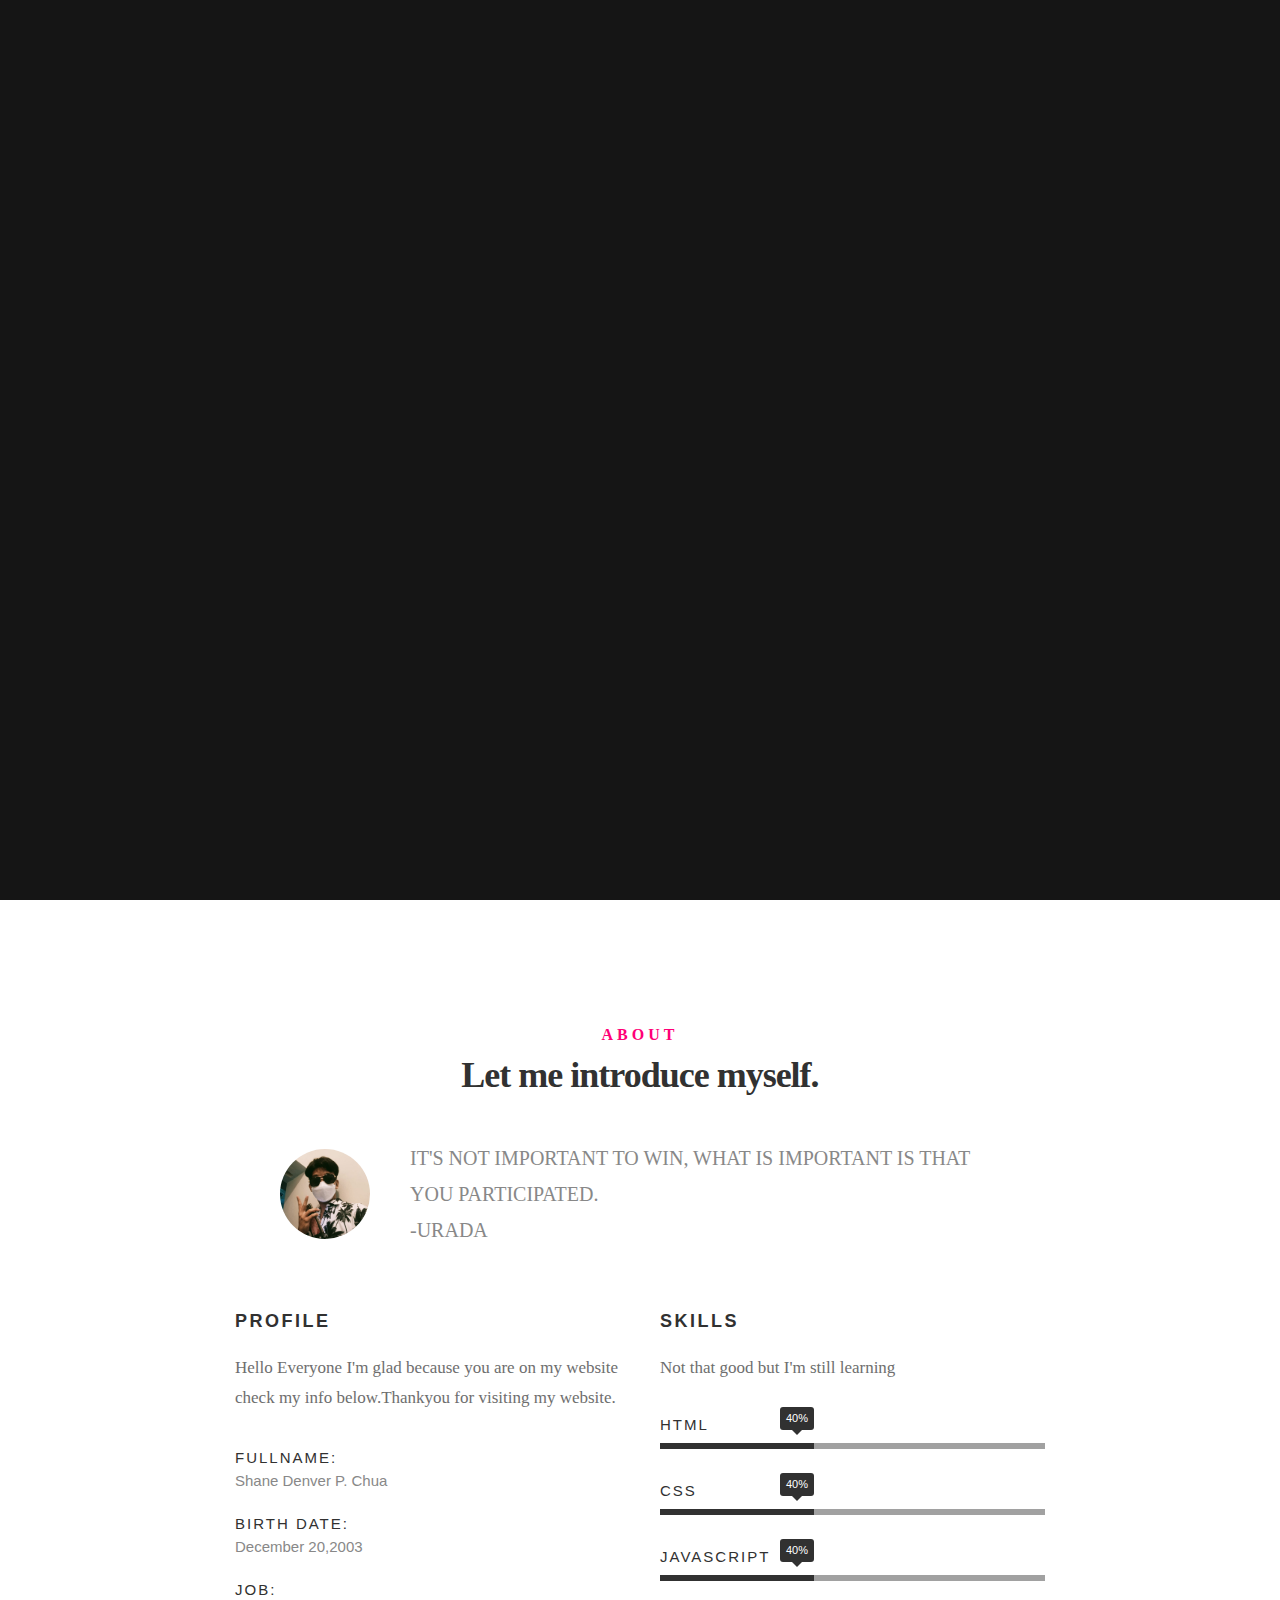
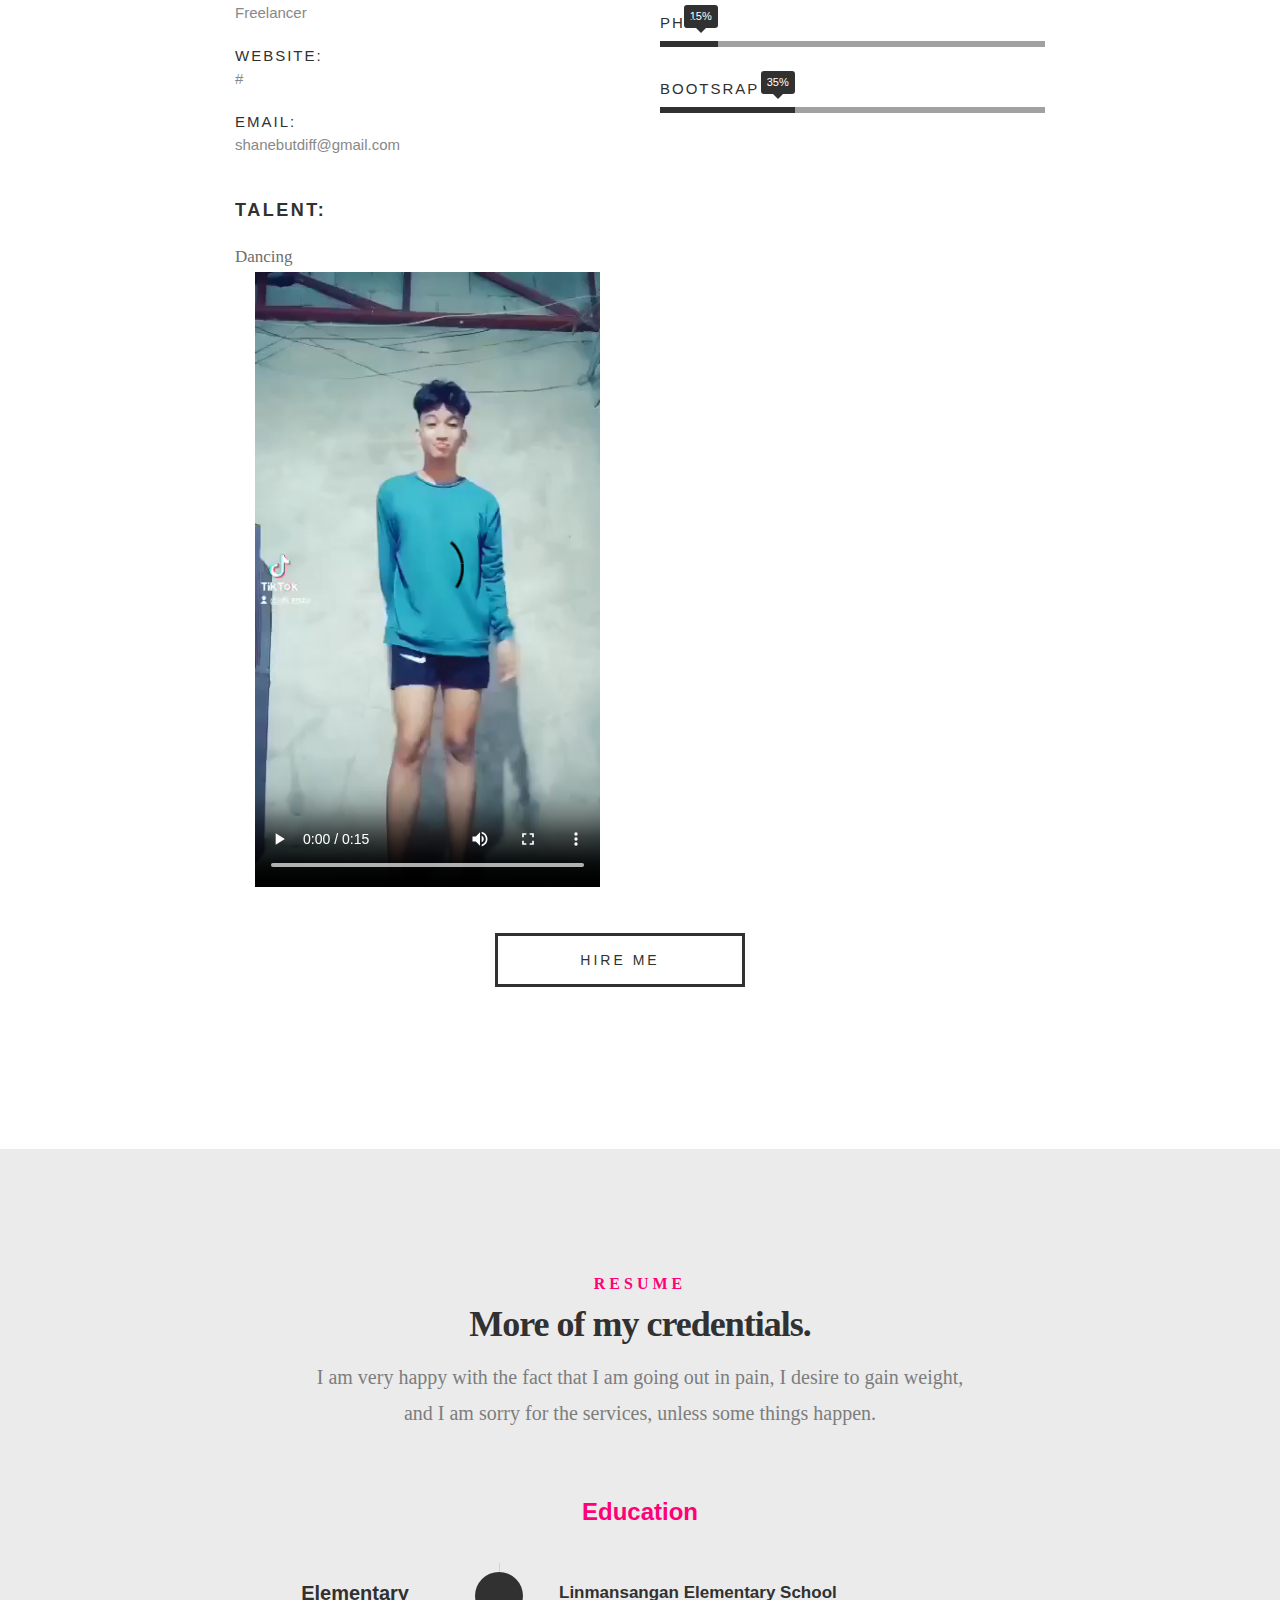
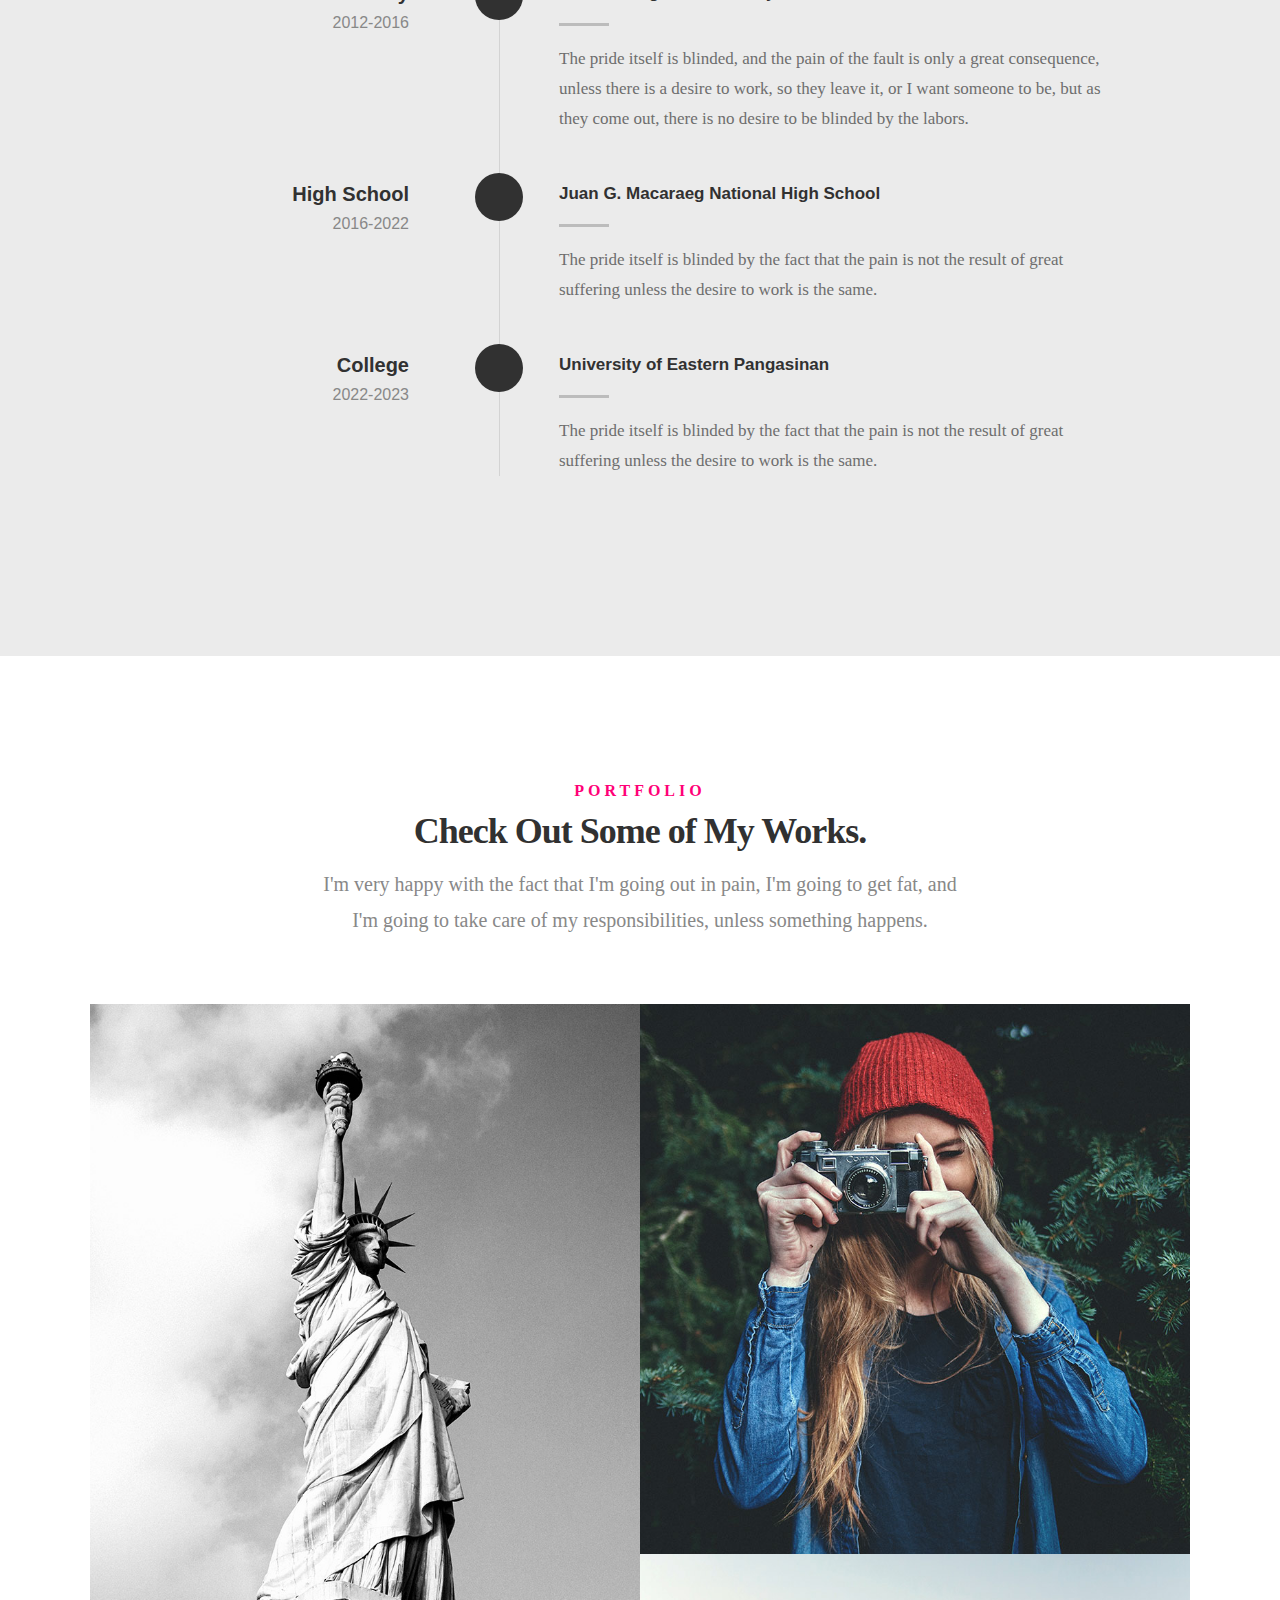
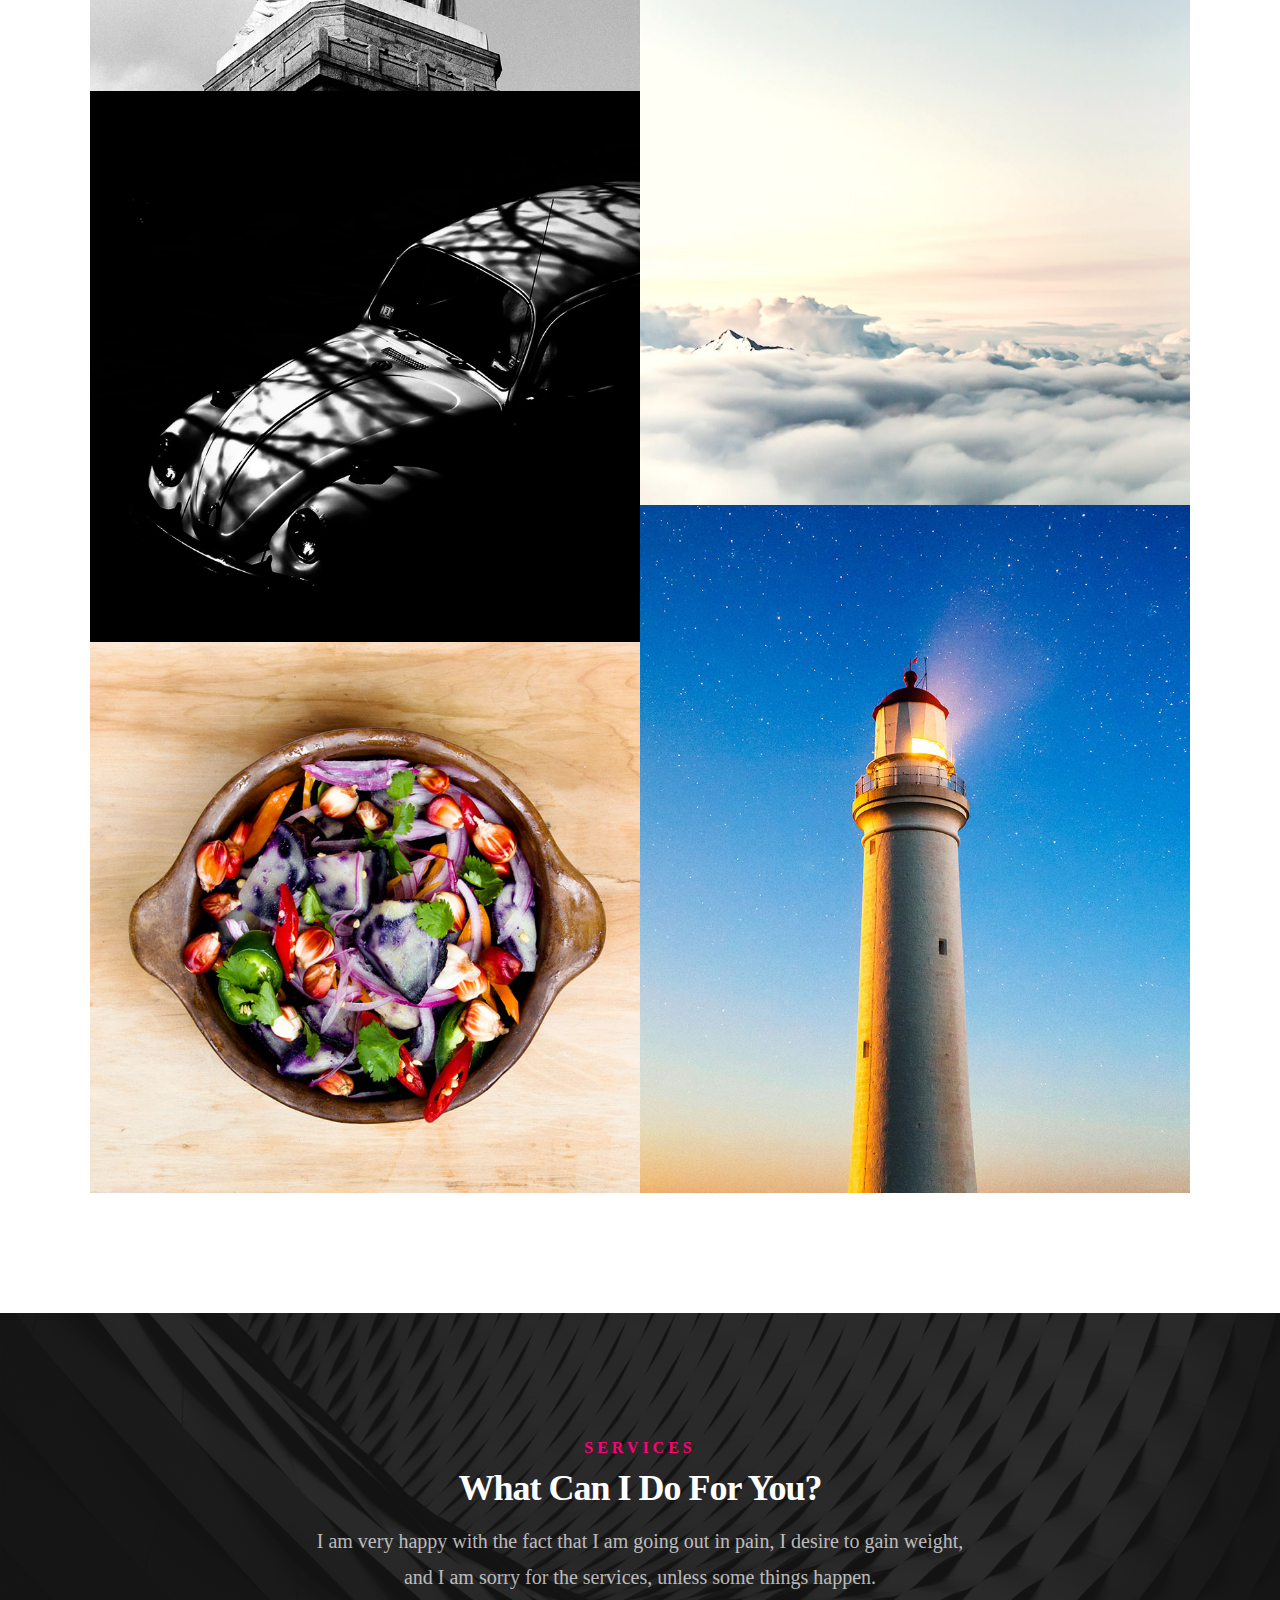
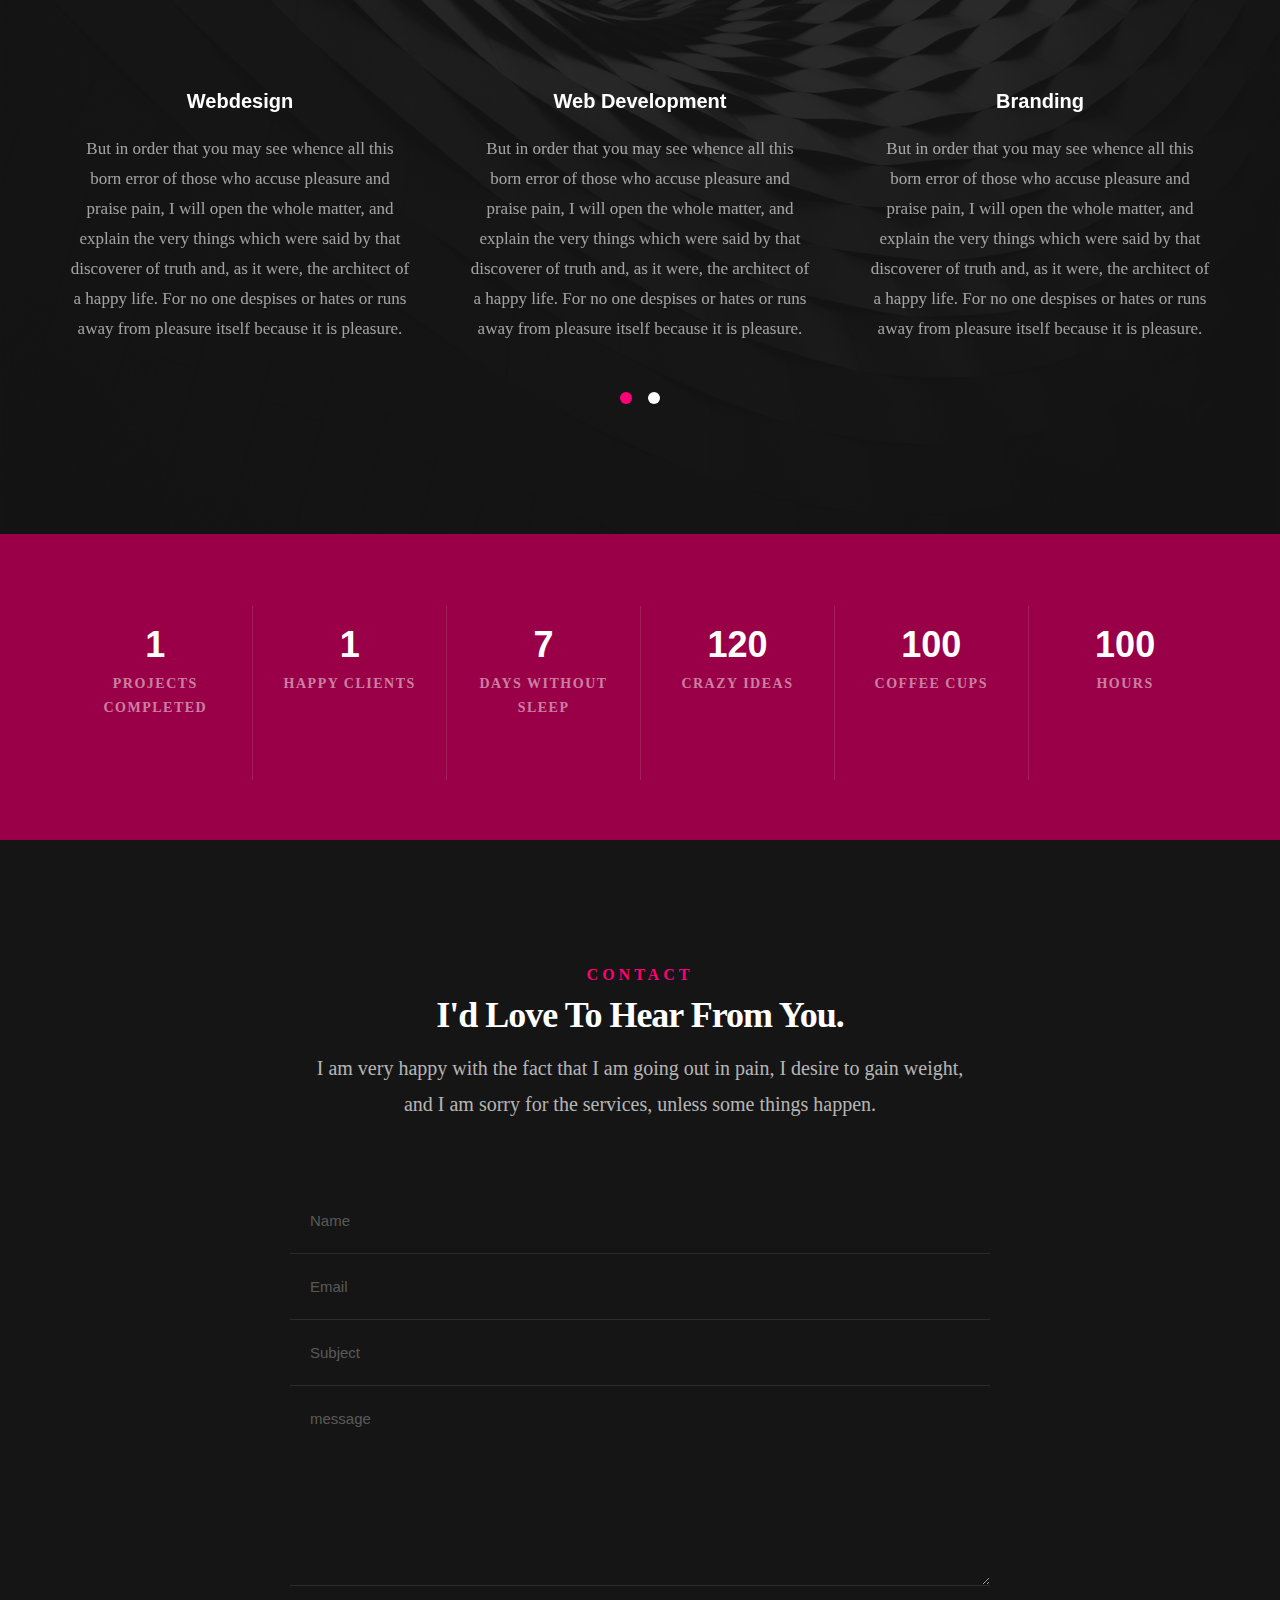
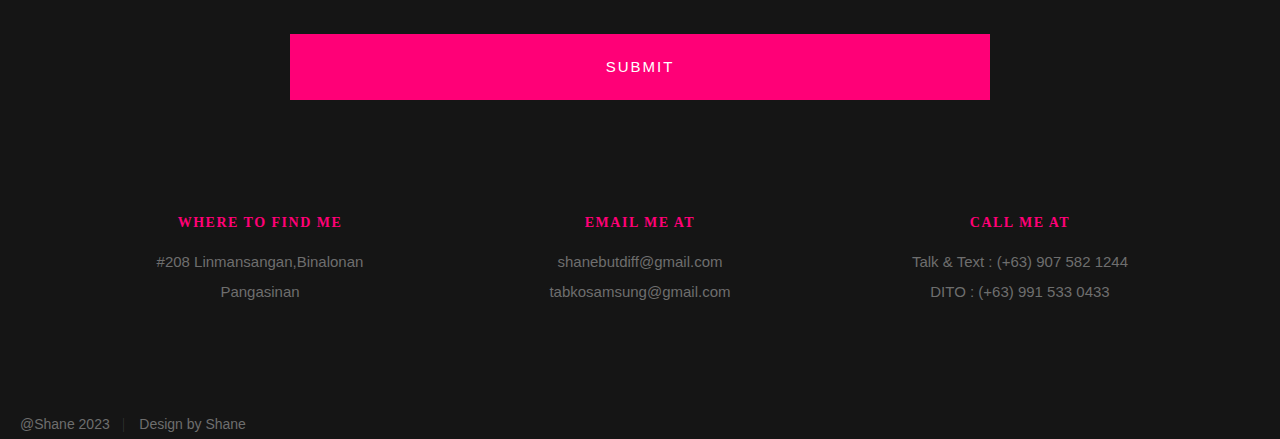
<file: index.html>
<!DOCTYPE html>
<html class="no-js" lang="en">
<head>


   <meta charset="utf-8">
	<title>ShaneWeb</title>
	<meta name="description" content="">  
	<meta name="author" content="">

	<meta name="viewport" content="width=device-width, initial-scale=1, maximum-scale=1">

 	
   <link rel="stylesheet" href="css/base.css">  
   <link rel="stylesheet" href="css/main.css">
   <link rel="stylesheet" href="css/vendor.css">
 

    
	<script src="js/modernizr.js"></script>
	<script src="js/pace.min.js"></script>

   
	<link rel="icon" type="image/png" href="favicon.png">

</head>

<body id="top">

	
   <header>   	
   	<div class="row">

   		<div class="top-bar">
   			<a class="menu-toggle" href="#"><span>Menu</span></a>	

	   		<div class="logo">
		         <a href="index.html">SHANE</a>
		      </div>		      

		   	<nav id="main-nav-wrap">
					<ul class="main-navigation">
						<li class="current"><a class="smoothscroll"  href="#intro" title="">Home</a></li>
						<li><a class="smoothscroll"  href="#about" title="">About</a></li>
						<li><a class="smoothscroll"  href="#resume" title="">Resume</a></li>
						<li><a class="smoothscroll"  href="#portfolio" title="">Portfolio</a></li>
						<li><a class="smoothscroll"  href="#services" title="">Services</a></li>					
						<li><a class="smoothscroll"  href="#contact" title="">Contact</a></li>	
										
					</ul>
				</nav>    		
   		</div> 
   		
   	</div> 	
   </header> 

	
   <section id="intro">   

   	<div class="intro-overlay"></div>	

   	<div class="intro-content">
   		<div class="row">

   			<div class="col-twelve">

	   			<h5>Hi There!</h5>
	   			<h1>I'm Shane Denver P. Chua</h1>

	   			

	   		</div>  
   			
   		</div>   		 		
   	</div>

   	<ul class="intro-social">        
         <li><a href="https://www.facebook.com/denver.chua.104"><i class="fa fa-facebook"></i></a></li>
         <li><a href="https://instagram.com/2ez4mark?igshid=ZGUzMzM3NWJiOQ=="><i class="fa fa-instagram"></i></a></li>
         <li><a href="https://twitter.com/Shiphtur7?t=3iXYEBn-CSrAdaFlkx3trQ&s=09"><i class="fa fa-twitter"></i></a></li>
         
      </ul>      	

   </section> 


   <!-- about section
   ================================================== -->
   <section id="about">  

   	<div class="row section-intro">
   		<div class="col-twelve">

   			<h5>About</h5>
   			<h1>Let me introduce myself.</h1>

   			<div class="intro-info">

   				<img src="images/Shanee.jpg" alt="Profile Picture">

					<p class="lead">IT'S NOT IMPORTANT TO WIN, WHAT IS IMPORTANT IS THAT YOU PARTICIPATED.<br>-URADA</p>
   			</div>   			

   		</div>   		
   	</div> 

   	<div class="row about-content">

			<div class="col-six tab-full">

				<h3>Profile</h3>
				<p>Hello Everyone I'm glad because you are on my website check my info below.Thankyou for visiting my website.</p>

				<ul class="info-list">
					<li>
						<strong>Fullname:</strong>
						<span>Shane Denver P. Chua</span>
					</li>
					<li>
						<strong>Birth Date:</strong>
						<span>December 20,2003</span>
					</li>
					<li>
						<strong>Job:</strong>
						<span>Freelancer</span>
					</li>
					<li>
						<strong>Website:</strong>
						<span>#</span>
					</li>
					<li>
						<strong>Email:</strong>
						<span>shanebutdiff@gmail.com</span>
					</li>

				</ul>
				<h3>Talent:</h3>
				<strong>Dancing</strong>

				<div class="col-lg-6">
					<video width="500" height="250" controls>
						<source src="Vid.mp4" type="video/mp4">
					</video>
				</div>

			</div>

   		<div class="col-six tab-full">

   			<h3>Skills</h3>
   			<p>Not that good but I'm still learning</p>

				<ul class="skill-bars">
				   <li>
				   	<div class="progress percent40"><span>40%</span></div>
				   	<strong>HTML</strong>
				   </li>
				   <li>
				   	<div class="progress percent40"><span>40%</span></div>
				   	<strong>CSS</strong>
				   </li>
				   <li>
				   	<div class="progress percent40"><span>40%</span></div>
				   	<strong>JavaScript</strong>
				   </li>
				   <li>
				   	<div class="progress percent15"><span>15%</span></div>
				   	<strong>PHP</strong>
				   </li>
				   <li>

				   	<div class="progress percent35"><span>35%</span></div>
				   	<strong>Bootsrap</strong>
				   </li>
      
				</ul> 	
				

   		</div>

   	</div>

   	<div class="row button-section">
   		<div class="col-twelve">
   			<a href="#contact" title="Hire Me" class="button stroke smoothscroll">Hire Me</a>
   			
   		</div>   		
   	</div>

   </section>  


   <!-- resume Section
   ================================================== -->
	<section id="resume" class="grey-section">

		<div class="row section-intro">
   		<div class="col-twelve">

   			<h5>Resume</h5>
   			<h1>More of my credentials.</h1>

				<p class="lead">I am very happy with the fact that I am going out in pain, I desire to gain weight, and I am sorry for the services, unless some things happen.</p>

   		</div>   		
   	</div> 

   
   	<div class="row resume-timeline">

   		<div class="col-twelve resume-header">

   			<h2>Education</h2>

   		</div> 

   		<div class="col-twelve">

   			<div class="timeline-wrap">

   				<div class="timeline-block">

	   				<div class="timeline-ico">
	   					<i class="fa fa-briefcase"></i>
	   				</div>

	   				<div class="timeline-header">
	   					<h3>Elementary</h3>
	   					<p>2012-2016</p>
	   				</div>

	   				<div class="timeline-content">
	   					<h4>Linmansangan Elementary School</h4>
							<p>The pride itself is blinded, and the pain of the fault is only a great consequence, unless there is a desire to work, so they leave it, or I want someone to be, but as they come out, there is no desire to be blinded by the labors.</p>
	   				</div>

	   			</div> 

	   			<div class="timeline-block">

	   				<div class="timeline-ico">
	   					<i class="fa fa-briefcase"></i>
	   				</div>

	   				<div class="timeline-header">
	   					<h3>High School</h3>
	   					<p>2016-2022</p>
	   				</div>

	   				<div class="timeline-content">
	   					<h4>Juan G. Macaraeg National High School</h4>
							<p>The pride itself is blinded by the fact that the pain is not the result of great suffering unless the desire to work is the same.</p>
	   				</div>

	   			</div> 

	   			<div class="timeline-block">

	   				<div class="timeline-ico">
	   					<i class="fa fa-briefcase"></i>
	   				</div>

	   				<div class="timeline-header">
	   					<h3>College</h3>
	   					<p>2022-2023</p>
	   				</div>

	   				<div class="timeline-content">
	   					<h4>University of Eastern Pangasinan</h4>
							<p>The pride itself is blinded by the fact that the pain is not the result of great suffering unless the desire to work is the same.</p>
	   				</div>

	   			</div> 

   			</div> 
   		</div>
   		
   	</div> 
		
	</section> 


	<!-- Portfolio Section
   ================================================== -->
	<section id="portfolio">

		<div class="row section-intro">
   		<div class="col-twelve">

   			<h5>Portfolio</h5>
   			<h1>Check Out Some of My Works.</h1>

				<p class="lead">I'm very happy with the fact that I'm going out in pain, I'm going to get fat, and I'm going to take care of my responsibilities, unless something happens.</p>

   		</div>   		
   	</div>

   	<div class="row portfolio-content">

   		<div class="col-twelve">

   		
	         <div id="folio-wrapper" class="block-1-2 block-mob-full stack">

	         	<div class="bgrid folio-item">
	               <div class="item-wrap">
	               	<img src="images/portfolio/liberty.jpg" alt="Liberty">
	                  <a href="#modal-01" class="overlay">	                  	           
	                     <div class="folio-item-table">
	                     	<div class="folio-item-cell">
		     					       <h3 class="folio-title">Liberty</h3>	     					    
		     					    	 <span class="folio-types">
		     					       	  Graphic Design
		     					       </span>
		     					   </div>	                      	
	                     </div>                    
	                  </a>
	               </div>	               
	        		</div> 

	        		<div class="bgrid folio-item">
	               <div class="item-wrap">
	               	<img src="images/portfolio/shutterbug.jpg" alt="Shutterbug">
	               	<a href="#modal-02" class="overlay">              		                  
	                     <div class="folio-item-table">
	                     	<div class="folio-item-cell">
	                     		<h3 class="folio-title">Shutterbug</h3>	     					    
		     					    	<span class="folio-types">
		     					       	  Web Design
		     					      </span>		     		
		     					   </div> 	                      	
	                     </div>                    
	                  </a>
	               </div>
	        		</div> 

	            <div class="bgrid folio-item">
	               <div class="item-wrap">
	               	<img src="images/portfolio/clouds.jpg"alt="Clouds">
	                  <a href="#modal-03" class="overlay">             		                  
	                     <div class="folio-item-table">
	                     	<div class="folio-item-cell">
	                     		<h3 class="folio-title">Clouds</h3>	     					    
		     					    	<span class="folio-types">
		     					       	  Web Design
		     					      </span>		     		
		     					   </div> 	                      	
	                     </div>                    
	                  </a>
	               </div>
	        		</div> 

	            <div class="bgrid folio-item">
	               <div class="item-wrap">
	               	<img src="images/portfolio/beetle.jpg" alt="Beetle">
	                  <a href="#modal-04" class="overlay">                  	                 
	                     <div class="folio-item-table">
	                     	<div class="folio-item-cell">
	                     		<h3 class="folio-title">Beetle</h3>	     					    
		     					    	<span class="folio-types">
		     					       	  Branding
		     					      </span>		     		
		     					   </div>  	                      	
	                     </div>                    
	                  </a>
	               </div>
	        		</div>   

	        		<div class="bgrid folio-item">
	               <div class="item-wrap">
	               	<img src="images/portfolio/lighthouse.jpg" alt="Lighthouse">
	                  <a href="#modal-05" class="overlay">             		                  
	                     <div class="folio-item-table">
	                     	<div class="folio-item-cell">
	                     		<h3 class="folio-title">Lighthouse</h3>	     					    
		     					    	<span class="folio-types">
		     					       	  Web Development
		     					      </span>		     		
		     					   </div> 	                      	
	                     </div>                    
	                  </a>
	               </div>
	        		</div> 

	            <div class="bgrid folio-item">
	               <div class="item-wrap">
	               	<img src="images/portfolio/salad.jpg" alt="Salad">
	                  <a href="#modal-06" class="overlay">
	                     <div class="folio-item-table">
	                     	<div class="folio-item-cell">
	                     		<h3 class="folio-title">Salad</h3>	     					    
		     					    	<span class="folio-types">
		     					       	  Branding
		     					      </span>		     		
		     					   </div>	                      	
	                     </div>                    
	                  </a>
	               </div>
	        		</div>

	            <div id="modal-01" class="popup-modal slider mfp-hide">	

				     	<div class="media">
				     		<img src="images/portfolio/modals/m-liberty.jpg" alt="" />
				     	</div>      	

					   <div class="description-box">
					      <h4>Liberty</h4>		      
					      
					      <div class="categories">Web Development</div>			               
					   </div>

			         <div class="link-box">
			            <a href="https://www.gudstory.com/johnny-sins/">Details</a>
					      <a href="#" class="popup-modal-dismiss">Close</a>
			         </div>		      

				   </div> 

				   <div id="modal-02" class="popup-modal slider mfp-hide">	

				     	<div class="media">
				     		<img src="images/portfolio/modals/m-shutterbug.jpg" alt="" />
				     	</div>      	

					   <div class="description-box">
					      <h4>Shutterbug</h4>		      
					      
					      <div class="categories">Web Design</div>			               
					   </div>

			         <div class="link-box">
			            <a href="https://www.gudstory.com/johnny-sins/">Details</a>
					      <a href="#" class="popup-modal-dismiss">Close</a>
			         </div>		      

				   </div> 

				   <div id="modal-03" class="popup-modal slider mfp-hide">	

				     	<div class="media">
				     		<img src="images/portfolio/modals/m-clouds.jpg" alt="" />
				     	</div>      	

					   <div class="description-box">
					      <h4>Clouds</h4>		      
					      
					      <div class="categories">Web Design</div>			               
					   </div>

			         <div class="link-box">
			            <a href="https://www.gudstory.com/johnny-sins/">Details</a>
					      <a href="#" class="popup-modal-dismiss">Close</a>
			         </div>		      

				   </div>

				   <div id="modal-04" class="popup-modal slider mfp-hide">	

				     	<div class="media">
				     		<img src="images/portfolio/modals/m-beetle.jpg" alt="" />
				     	</div>      	

					   <div class="description-box">
					      <h4>Beetle</h4>		      
					      
					      <div class="categories">Branding</div>			               
					   </div>

			         <div class="link-box">
			            <a href="https://www.gudstory.com/johnny-sins/">Details</a>
					      <a href="#" class="popup-modal-dismiss">Close</a>
			         </div>		      

				   </div> 

				   <div id="modal-05" class="popup-modal slider mfp-hide">	

				     	<div class="media">
				     		<img src="images/portfolio/modals/m-lighthouse.jpg" alt="" />
				     	</div>      	

					   <div class="description-box">
					      <h4>Lighthouse</h4>		      
					     
					      <div class="categories">Web Development</div>			               
					   </div>

			         <div class="link-box">
			            <a href="https://www.gudstory.com/johnny-sins/">Details</a>
					      <a href="#" class="popup-modal-dismiss">Close</a>
			         </div>		      

				   </div> 

				   <div id="modal-06" class="popup-modal slider mfp-hide">	

				     	<div class="media">
				     		<img src="images/portfolio/modals/m-salad.jpg" alt="" />
				     	</div>      	

					   <div class="description-box">
					      <h4>Salad</h4>		      
					      

					      <div class="categories">Branding</div>			               
					   </div>

			         <div class="link-box">
			            <a href="https://www.gudstory.com/johnny-sins/">Details</a>
					      <a href="#" class="popup-modal-dismiss">Close</a>
			         </div>		      

				   </div>

	         </div> 

   		</div>  

   	</div> 
		
	</section> 


	
	
	
	<!-- services Section
   ================================================== -->
	<section id="services">

		<div class="overlay"></div>

		<div class="row section-intro">
   		<div class="col-twelve">

   			<h5>Services</h5>
   			<h1>What Can I Do For You?</h1>

				<p class="lead">I am very happy with the fact that I am going out in pain, I desire to gain weight, and I am sorry for the services, unless some things happen.</p>

   		</div>   		
   	</div> 

   	<div class="row services-content">

   		<div id="owl-slider" class="owl-carousel services-list">

	      	<div class="service">	

	      		<span class="icon"><i class="icon-earth"></i></span>            

	            <div class="service-content">	

	            	 <h3>Webdesign</h3>

					 <p class="desc">
						 But in order that you may see whence all this born error of those who accuse pleasure and praise pain, I will open the whole matter, and explain the very things which were said by that discoverer of truth and, as it were, the architect of a happy life. For no one despises or hates or runs away from pleasure itself because it is pleasure.
					 </p>
	         		
	         	</div> 	         	 

				</div>

				<div class="service">	

					<span class="icon"><i class="icon-window"></i></span>                          

	            <div class="service-content">	

	            	<h3>Web Development</h3>  

					<p class="desc">
						But in order that you may see whence all this born error of those who accuse pleasure and praise pain, I will open the whole matter, and explain the very things which were said by that discoverer of truth and, as it were, the architect of a happy life. For no one despises or hates or runs away from pleasure itself because it is pleasure.
					</p>

	            </div>	                          

			   </div>

			   <div class="service">

			   	<span class="icon"><i class="icon-paint-brush"></i></span>		            

	            <div class="service-content">

	            	<h3>Branding</h3>

					<p class="desc">
						But in order that you may see whence all this born error of those who accuse pleasure and praise pain, I will open the whole matter, and explain the very things which were said by that discoverer of truth and, as it were, the architect of a happy life. For no one despises or hates or runs away from pleasure itself because it is pleasure.
					</p> 

	            </div> 	            	               

			   </div> 

				<div class="service">

					<span class="icon"><i class="icon-toggles"></i></span>	              

	            <div class="service-content">

	            	<h3>UI/UX Design</h3>

					<p class="desc">
						But in order that you may see whence all this born error of those who accuse pleasure and praise pain, I will open the whole matter, and explain the very things which were said by that discoverer of truth and, as it were, the architect of a happy life. For no one despises or hates or runs away from pleasure itself because it is pleasure.
					</p> 
	         		
	            </div>                

				</div> 

			   <div class="service">

			   	<span class="icon"><i class="icon-image"></i></span>	            

	            <div class="service-content">

	            	<h3>Graphics Design</h3>

					<p class="desc">
						But in order that you may see whence all this born error of those who accuse pleasure and praise pain, I will open the whole matter, and explain the very things which were said by that discoverer of truth and, as it were, the architect of a happy life. For no one despises or hates or runs away from pleasure itself because it is pleasure.
					</p> 

	            </div>	               

			   </div> 

			   <div class="service">

			   	<span class="icon"><i class="icon-chat"></i></span>	   	           

	            <div class="service-content">

	            	 <h3>Consultancy</h3>

					 <p class="desc">But in order that you may see whence all this born error of those who accuse pleasure and praise pain, I will open the whole matter, and explain the very things which were said by that discoverer of truth and, as it were, the architect of a happy life. For no one despises or hates or runs away from pleasure itself because it is pleasure.

</div>	               

			   </div>

	      </div> 
   		
   	</div> 
		
	</section> 


	<!-- stats Section
   ================================================== -->
	<section id="stats" class="count-up">

		<div class="row">
			<div class="col-twelve">

				<div class="block-1-6 block-s-1-3 block-tab-1-2 block-mob-full stats-list">

					<div class="bgrid stat">

						<div class="icon-part">
							<i class="icon-pencil-ruler"></i>
						</div>

						<h3 class="stat-count">
							1
						</h3>

						<h5 class="stat-title">
							Projects Completed
						</h5>

					</div> 				

					<div class="bgrid stat">

						<div class="icon-part">
							<i class="icon-users"></i>
						</div>

						<h3 class="stat-count">
							1
						</h3>

						<h5 class="stat-title">
							Happy Clients
						</h5>

					</div> 

					<div class="bgrid stat">

						<div class="icon-part">
							<i class="icon-badge"></i>
						</div>

						<h3 class="stat-count">
							7
						</h3>

						<h5 class="stat-title">
							Days Without Sleep
						</h5>

					</div> 									

					<div class="bgrid stat">

						<div class="icon-part">
							<i class="icon-light-bulb"></i>
						</div>

						<h3 class="stat-count">
							120
						</h3>

						<h5 class="stat-title">
							Crazy Ideas
						</h5>

					</div> 

					<div class="bgrid stat">

						<div class="icon-part">
							<i class="icon-cup"></i>
						</div>

						<h3 class="stat-count">
							100
						</h3>

						<h5 class="stat-title">
							Coffee Cups
						</h5>

					</div> 

					<div class="bgrid stat">

						<div class="icon-part">
							<i class="icon-clock"></i>
						</div>

						<h3 class="stat-count">
							100
						</h3>

						<h5 class="stat-title">
							Hours
						</h5>

					</div> 

				</div> 

			</div>
		</div> 

	</section> 

	
   <!-- contact
   ================================================== -->
	<section id="contact">

		<div class="row section-intro">
   		<div class="col-twelve">

   			<h5>Contact</h5>
   			<h1>I'd Love To Hear From You.</h1>

				<p class="lead"> I am very happy with the fact that I am going out in pain, I desire to gain weight, and I am sorry for the services, unless some things happen.</p>

   		</div> 
   	</div> 

   	<div class="row contact-form">

   		<div class="col-twelve">

            <form name="contactForm" id="contactForm" method="post" action="">
      			<fieldset>

                  <div class="form-field">
 						   <input name="contactName" type="text" id="contactName" placeholder="Name" value="" minlength="2" required="">
                  </div>
                  <div class="form-field">
	      			   <input name="contactEmail" type="email" id="contactEmail" placeholder="Email" value="" required="">
	               </div>
                  <div class="form-field">
	     				   <input name="contactSubject" type="text" id="contactSubject" placeholder="Subject" value="">
	               </div>                       
                  <div class="form-field">
	                 	<textarea name="contactMessage" id="contactMessage" placeholder="message" rows="10" cols="50" required=""></textarea>
	               </div>                      
                 <div class="form-field">
                     <button class="submitform">Submit</button>
                     <div id="submit-loader">
                        <div class="text-loader">Sending...</div>                             
       				      <div class="s-loader">
								  	<div class="bounce1"></div>
								  	<div class="bounce2"></div>
								  	<div class="bounce3"></div>
								</div>
							</div>
                  </div>

      			</fieldset>
      		</form> 

           
            <div id="message-warning">            	
            </div>            
           
      		<div id="message-success">
               <i class="fa fa-check"></i>Your message was sent, thank you!<br>
      		</div>

         </div> 
   		
   	</div> 

   	<div class="row contact-info">

   		<div class="col-four tab-full">

   			<div class="icon">
   				<i class="icon-pin"></i>
   			</div>

   			<h5>Where to find me</h5>

   			<p>
            #208 Linmansangan,Binalonan<br>
            Pangasinan
            </p>

   		</div>

   		<div class="col-four tab-full collapse">

   			<div class="icon">
   				<i class="icon-mail"></i>
   			</div>

   			<h5>Email Me At</h5>

   			<p>shanebutdiff@gmail.com<br>
			   tabkosamsung@gmail.com			     
			   </p>

   		</div>

   		<div class="col-four tab-full">

   			<div class="icon">
   				<i class="icon-phone"></i>
   			</div>

   			<h5>Call Me At</h5>

   			<p>Talk & Text : (+63) 907 582 1244<br>
			     	 DITO : (+63) 991 533 0433
			   </p>

   		</div>
   		
   	</div> 
		
	</section> 


   <!-- footer
   ================================================== -->

   <footer>
   
      	<div class="col-six tab-full">
	      	<div class="copyright">
		        	<span>@Shane 2023</span> 
		        	<span>Design by Shane</span>	         	
		         </div>		                  
	      	</div>

	      	<div id="go-top">
		         <a class="smoothscroll" title="Back to Top" href="#top"><i class="fa fa-long-arrow-up"></i></a>
		      </div>

      	</div>     	
   </footer>  

   <div id="preloader"> 
    	<div id="loader"></div>
   </div> 

  
   <script src="js/jquery-2.1.3.min.js"></script>
   <script src="js/plugins.js"></script>
   <script src="js/main.js"></script>

</body>

</html>
</file>
<file: css/base.css>
/**
 * =================================================================== 
 *
 *  Kards v1.0 Base Stylesheet
 *  url: styleshout.com
 *  03-01-2016
 *  ------------------------------------------------------------------
 *  TOC:
 *  01. reset
 *  02. basic/base setup styles
 *  03. grid
 *  04. MISC
 *
 * =================================================================== 
 */

/** 
 * ===================================================================
 * 01. reset - normalize.css v3.0.2 | MIT License | git.io/normalize
 *
 * ------------------------------------------------------------------- 
 */
html {
	font-family: sans-serif;
	-ms-text-size-adjust: 100%;
	-webkit-text-size-adjust: 100%;
}

body {
	margin: 0;
}

article,
aside,
details,
figcaption,
figure,
footer,
header,
hgroup,
main,
menu,
nav,
section,
summary {
	display: block;
}

audio,
canvas,
progress,
video {
	display: inline-block;
	vertical-align: baseline;
}

audio:not([controls]) {
	display: none;
	height: 0;
}

[hidden],
template {
	display: none;
}

a {
	background: transparent;
}

a:active,
a:hover {
	outline: 0;
}

abbr[title] {
	border-bottom: 1px dotted;
}

b,
strong {
	font-weight: bold;
}

dfn {
	font-style: italic;
}

h1 {
	font-size: 2em;
	margin: 0.67em 0;
}

mark {
	background: #ff0;
	color: #000;
}

small {
	font-size: 80%;
}

sub,
sup {
	font-size: 75%;
	line-height: 0;
	position: relative;
	vertical-align: baseline;
}

sup {
	top: -0.5em;
}

sub {
	bottom: -0.25em;
}

img {
	border: 0;
}

svg:not(:root) {
	overflow: hidden;
}

figure {
	margin: 1em 40px;
}

hr {
	-moz-box-sizing: content-box;
	box-sizing: content-box;
	height: 0;
}

pre {
	overflow: auto;
}

code,
kbd,
pre,
samp {
	font-family: monospace, monospace;
	font-size: 1em;
}

button,
input,
optgroup,
select,
textarea {
	color: inherit;
	font: inherit;
	margin: 0;
}

button {
	overflow: visible;
}

button,
select {
	text-transform: none;
}

button,
html input[type="button"],
input[type="reset"],
input[type="submit"] {
	-webkit-appearance: button;
	cursor: pointer;
}

button[disabled],
html input[disabled] {
	cursor: default;
}

button::-moz-focus-inner,
input::-moz-focus-inner {
	border: 0;
	padding: 0;
}

input {
	line-height: normal;
}

input[type="checkbox"],
input[type="radio"] {
	box-sizing: border-box;
	padding: 0;
}

input[type="number"]::-webkit-inner-spin-button,
input[type="number"]::-webkit-outer-spin-button {
	height: auto;
}

input[type="search"] {
	-webkit-appearance: textfield;
	-moz-box-sizing: content-box;
	-webkit-box-sizing: content-box;
	box-sizing: content-box;
}

input[type="search"]::-webkit-search-cancel-button,
input[type="search"]::-webkit-search-decoration {
	-webkit-appearance: none;
}

fieldset {
	border: 1px solid #c0c0c0;
	margin: 0 2px;
	padding: 0.35em 0.625em 0.75em;
}

legend {
	border: 0;
	padding: 0;
}

textarea {
	overflow: auto;
}

optgroup {
	font-weight: bold;
}

table {
	border-collapse: collapse;
	border-spacing: 0;
}

td,
th {
	padding: 0;
}

/** 
 * ===================================================================
 * 02. basic/base setup styles - (_basic.scss)
 *
 * ------------------------------------------------------------------- 
 */
html {
	font-size: 62.5%;
	box-sizing: border-box;
}

*,
*::before,
*::after {
	box-sizing: inherit;
}

body {
	font-weight: normal;
	line-height: 1;
	text-rendering: optimizeLegibility;
	word-wrap: break-word;
	-webkit-overflow-scrolling: touch;
	-webkit-text-size-adjust: none;
}

body,
input,
button {
	-moz-osx-font-smoothing: grayscale;
	-webkit-font-smoothing: antialiased;
}

/**
 * Media - (_basic.scss)
 * ------------------------------------------------------------------- 
 */
img,
video {
	max-width: 100%;
	height: auto;
}

/**
 * Typography resets - (_basic.scss)
 * ------------------------------------------------------------------- 
 */
div,
dl,
dt,
dd,
ul,
ol,
li,
h1,
h2,
h3,
h4,
h5,
h6,
pre,
form,
p,
blockquote,
th,
td {
	margin: 0;
	padding: 0;
}

h1,
h2,
h3,
h4,
h5,
h6 {
	-webkit-font-variant-ligatures: common-ligatures;
	-moz-font-variant-ligatures: common-ligatures;
	font-variant-ligatures: common-ligatures;
	text-rendering: optimizeLegibility;
}

em,
i {
	font-style: italic;
	line-height: inherit;
}

strong,
b {
	font-weight: bold;
	line-height: inherit;
}

small {
	font-size: 60%;
	line-height: inherit;
}

ol,
ul {
	list-style: none;
}

li {
	display: block;
}

/**
 * links - (_basic.scss)
 * ------------------------------------------------------------------- 
 */
a {
	text-decoration: none;
	line-height: inherit;
}

a img {
	border: none;
}

/**
 * inputs - (_basic.scss)
 * ------------------------------------------------------------------- 
 */
fieldset {
	margin: 0;
	padding: 0;
}

input[type="email"],
input[type="number"],
input[type="search"],
input[type="text"],
input[type="tel"],
input[type="url"],
input[type="password"],
textarea {
	-webkit-appearance: none;
	-moz-appearance: none;
	-ms-appearance: none;
	-o-appearance: none;
	appearance: none;
}

/** 
 * ===================================================================
 * 03. grid - (_grid.scss)
 *
 * ------------------------------------------------------------------- 
 */
.row {
	width: 94%;
	max-width: 1140px;
	margin: 0 auto;
}

.row:before,
.row:after {
	content: "";
	display: table;
}

.row:after {
	clear: both;
}

.row .row {
	width: auto;
	max-width: none;
	margin-left: -20px;
	margin-right: -20px;
}

[class*="col-"],
.bgrid {
	float: left;
}

[class*="col-"] + [class*="col-"].end {
	float: right;
}

[class*="col-"] {
	padding: 0 20px;
}

.col-one {
	width: 8.33333%;
}

.col-two,
.col-1-6 {
	width: 16.66667%;
}

.col-three,
.col-1-4 {
	width: 25%;
}

.col-four,
.col-1-3 {
	width: 33.33333%;
}

.col-five {
	width: 41.66667%;
}

.col-six,
.col-1-2 {
	width: 50%;
}

.col-seven {
	width: 58.33333%;
}

.col-eight,
.col-2-3 {
	width: 66.66667%;
}

.col-nine,
.col-3-4 {
	width: 75%;
}

.col-ten,
.col-5-6 {
	width: 83.33333%;
}

.col-eleven {
	width: 91.66667%;
}

.col-twelve,
.col-full {
	width: 100%;
}

/**
 * small screens - (_grid.scss)
 * --------------------------------------------------------------- 
 */
@media screen and (max-width:1024px) {
	.row .row {
		margin-left: -18px;
		margin-right: -18px;
	}

	[class*="col-"] {
		padding: 0 18px;
	}

}

/**
 * tablets - (_grid.scss)
 * --------------------------------------------------------------- 
 */
@media screen and (max-width:768px) {
	.row {
		width: auto;
		padding-left: 30px;
		padding-right: 30px;
	}

	.row .row {
		padding-left: 0;
		padding-right: 0;
		margin-left: -15px;
		margin-right: -15px;
	}

	[class*="col-"] {
		padding: 0 15px;
	}

	.tab-1-4 {
		width: 25%;
	}

	.tab-1-3 {
		width: 33.33333%;
	}

	.tab-1-2 {
		width: 50%;
	}

	.tab-2-3 {
		width: 66.66667%;
	}

	.tab-3-4 {
		width: 75%;
	}

	.tab-full {
		width: 100%;
	}

}

/**
 * large mobile devices - (_grid.scss)
 * --------------------------------------------------------------- 
 */
@media screen and (max-width:600px) {
	.row {
		padding-left: 25px;
		padding-right: 25px;
	}

	.row .row {
		margin-left: -10px;
		margin-right: -10px;
	}

	[class*="col-"] {
		padding: 0 10px;
	}

	.mob-1-4 {
		width: 25%;
	}

	.mob-1-2 {
		width: 50%;
	}

	.mob-3-4 {
		width: 75%;
	}

	.mob-full {
		width: 100%;
	}

}

/**
 * small mobile devices - (_grid.scss)
 * --------------------------------------------------------------- 
 */
@media screen and (max-width:400px) {
	.row .row {
		padding-left: 0;
		padding-right: 0;
		margin-left: 0;
		margin-right: 0;
	}

	[class*="col-"] {
		width: 100% !important;
		float: none !important;
		clear: both !important;
		margin-left: 0;
		margin-right: 0;
		padding: 0;
	}

	[class*="col-"] + [class*="col-"].end {
		float: none;
	}

}

/** 
 * ===================================================================
 * block grids - (_grid.scss)
 *
 * ------------------------------------------------------------------- 
 */
[class*="block-"]:before,
[class*="block-"]:after {
	content: "";
	display: table;
}

[class*="block-"]:after {
	clear: both;
}

.block-1-6 .bgrid {
	width: 16.66667%;
}

.block-1-4 .bgrid {
	width: 25%;
}

.block-1-3 .bgrid {
	width: 33.33333%;
}

.block-1-2 .bgrid {
	width: 50%;
}

/**
 * Clearing for block grid columns. Allow columns with 
 * different heights to align properly.
 */
.block-1-6 .bgrid:nth-child(6n+1),
.block-1-4 .bgrid:nth-child(4n+1),
.block-1-3 .bgrid:nth-child(3n+1),
.block-1-2 .bgrid:nth-child(2n+1) {
	clear: both;
}

/**
 * small screens - (_grid.scss)
 * --------------------------------------------------------------- 
 */
@media screen and (max-width:1024px) {
	.block-s-1-6 .bgrid {
		width: 16.66667%;
	}

	.block-s-1-4 .bgrid {
		width: 25%;
	}

	.block-s-1-3 .bgrid {
		width: 33.33333%;
	}

	.block-s-1-2 .bgrid {
		width: 50%;
	}

	.block-s-full .bgrid {
		width: 100%;
		clear: both;
	}

	[class*="block-s-"] .bgrid:nth-child(n) {
		clear: none;
	}

	.block-s-1-6 .bgrid:nth-child(6n+1),
	.block-s-1-4 .bgrid:nth-child(4n+1),
	.block-s-1-3 .bgrid:nth-child(3n+1),
	.block-s-1-2 .bgrid:nth-child(2n+1) {
		clear: both;
	}

}

/**
 * tablets - (_grid.scss)
 * --------------------------------------------------------------- 
 */
@media screen and (max-width:768px) {
	.block-tab-1-6 .bgrid {
		width: 16.66667%;
	}

	.block-tab-1-4 .bgrid {
		width: 25%;
	}

	.block-tab-1-3 .bgrid {
		width: 33.33333%;
	}

	.block-tab-1-2 .bgrid {
		width: 50%;
	}

	.block-tab-full .bgrid {
		width: 100%;
		clear: both;
	}

	[class*="block-tab-"] .bgrid:nth-child(n) {
		clear: none;
	}

	.block-tab-1-6 .bgrid:nth-child(6n+1),
	.block-tab-1-4 .bgrid:nth-child(4n+1),
	.block-tab-1-3 .bgrid:nth-child(3n+1),
	.block-tab-1-2 .bgrid:nth-child(2n+1) {
		clear: both;
	}

}

/**
 * large mobile devices - (_grid.scss)
 * --------------------------------------------------------------- 
 */
@media screen and (max-width:600px) {
	.block-mob-1-6 .bgrid {
		width: 16.66667%;
	}

	.block-mob-1-4 .bgrid {
		width: 25%;
	}

	.block-mob-1-3 .bgrid {
		width: 33.33333%;
	}

	.block-mob-1-2 .bgrid {
		width: 50%;
	}

	.block-mob-full .bgrid {
		width: 100%;
		clear: both;
	}

	[class*="block-mob-"] .bgrid:nth-child(n) {
		clear: none;
	}

	.block-mob-1-6 .bgrid:nth-child(6n+1),
	.block-mob-1-4 .bgrid:nth-child(4n+1),
	.block-mob-1-3 .bgrid:nth-child(3n+1),
	.block-mob-1-2 .bgrid:nth-child(2n+1) {
		clear: both;
	}

}

/**
 * stack on small mobile devices - (_grid.scss)
 * --------------------------------------------------------------- 
 */
@media screen and (max-width:400px) {
	.stack .bgrid {
		width: 100% !important;
		float: none !important;
		clear: both !important;
		margin-left: 0;
		margin-right: 0;
	}

}

/** 
 * ===================================================================
 * 04. MISC  - (_grid.scss)
 *
 * ------------------------------------------------------------------- 
 */

/**
 * Clearing - (http://nicolasgallagher.com/micro-clearfix-hack/
 */
.group:before,
.group:after {
	content: "";
	display: table;
}

.group:after {
	clear: both;
}

/**
 * Misc Helper Styles 
 */
.hide {
	display: none;
}

.invisible {
	visibility: hidden;
}

.antialiased {
	-webkit-font-smoothing: antialiased;
	-moz-osx-font-smoothing: grayscale;
}

.remove-bottom {
	margin-bottom: 0;
}

.half-bottom {
	margin-bottom: 1.5rem !important;
}

.add-bottom {
	margin-bottom: 3rem !important;
}

.no-border {
	border: none;
}

.full-width {
	width: 100%;
}

.text-center {
	text-align: center;
}

.text-left {
	text-align: left;
}

.text-right {
	text-align: right;
}

.pull-left {
	float: left;
}

.pull-right {
	float: right;
}

.align-center {
	margin-left: auto;
	margin-right: auto;
	text-align: center;
}

/*# sourceMappingURL=base.css.map */
</file>
<file: css/vendor.css>
/**
 * =================================================================== 
 *
 *  Kards v1.0 Vendor/Third Party CSS 
 *  url: styleshout.com
 *  03-01-2016
 *  ------------------------------------------------------------------
 *  TOC:
 *  01. Core Owl Carousel CSS File
 *  02. Magnific Popup CSS
 *
 * =================================================================== 
 */

/* 
 *  01. Core Owl Carousel CSS File
 *	 v1.3.3
 */

/* clearfix */
.owl-carousel .owl-wrapper:after {
	content: ".";
	display: block;
	clear: both;
	visibility: hidden;
	line-height: 0;
	height: 0;
}

/* display none until init */
.owl-carousel {
	display: none;
	position: relative;
	width: 100%;
	-ms-touch-action: pan-y;
}
.owl-carousel .owl-wrapper {
	display: none;
	position: relative;
	-webkit-transform: translate3d(0px, 0px, 0px);
}
.owl-carousel .owl-wrapper-outer {
	overflow: hidden;
	position: relative;
	width: 100%;
}
.owl-carousel .owl-wrapper-outer.autoHeight {
	-webkit-transition: height 500ms ease-in-out;
	-moz-transition: height 500ms ease-in-out;
	-ms-transition: height 500ms ease-in-out;
	-o-transition: height 500ms ease-in-out;
	transition: height 500ms ease-in-out;
}
.owl-carousel .owl-item {
	float: left;
}
.owl-controls .owl-page, .owl-controls .owl-buttons div {
	cursor: pointer;
}
.owl-controls {
	-webkit-user-select: none;
	-khtml-user-select: none;
	-moz-user-select: none;
	-ms-user-select: none;
	user-select: none;
	-webkit-tap-highlight-color: transparent;
}

/* mouse grab icon */
.grabbing {
	cursor: url(grabbing.png) 8 8, move;
}

/* fix */
.owl-carousel .owl-wrapper, .owl-carousel .owl-item {
	-webkit-backface-visibility: hidden;
	-moz-backface-visibility: hidden;
	-ms-backface-visibility: hidden;
	-webkit-transform: translate3d(0, 0, 0);
	-moz-transform: translate3d(0, 0, 0);
	-ms-transform: translate3d(0, 0, 0);
}

/* 
 *  Owl Carousel CSS3 Transitions 
 *  v1.3.2
 */
.owl-origin {
	-webkit-perspective: 1200px;
	-webkit-perspective-origin-x: 50%;
	-webkit-perspective-origin-y: 50%;
	-moz-perspective: 1200px;
	-moz-perspective-origin-x: 50%;
	-moz-perspective-origin-y: 50%;
	perspective: 1200px;
}

/* fade */
.owl-fade-out {
	z-index: 10;
	-webkit-animation: fadeOut .7s both ease;
	-moz-animation: fadeOut .7s both ease;
	animation: fadeOut .7s both ease;
}
.owl-fade-in {
	-webkit-animation: fadeIn .7s both ease;
	-moz-animation: fadeIn .7s both ease;
	animation: fadeIn .7s both ease;
}

/* backSlide */
.owl-backSlide-out {
	-webkit-animation: backSlideOut 1s both ease;
	-moz-animation: backSlideOut 1s both ease;
	animation: backSlideOut 1s both ease;
}
.owl-backSlide-in {
	-webkit-animation: backSlideIn 1s both ease;
	-moz-animation: backSlideIn 1s both ease;
	animation: backSlideIn 1s both ease;
}

/* goDown */
.owl-goDown-out {
	-webkit-animation: scaleToFade .7s ease both;
	-moz-animation: scaleToFade .7s ease both;
	animation: scaleToFade .7s ease both;
}
.owl-goDown-in {
	-webkit-animation: goDown .6s ease both;
	-moz-animation: goDown .6s ease both;
	animation: goDown .6s ease both;
}

/* scaleUp */
.owl-fadeUp-in {
	-webkit-animation: scaleUpFrom .5s ease both;
	-moz-animation: scaleUpFrom .5s ease both;
	animation: scaleUpFrom .5s ease both;
}
.owl-fadeUp-out {
	-webkit-animation: scaleUpTo .5s ease both;
	-moz-animation: scaleUpTo .5s ease both;
	animation: scaleUpTo .5s ease both;
}

/* Keyframes */

/*empty*/
@-webkit-keyframes empty {
	0% {
		opacity: 1;
	}
}
@-moz-keyframes empty {
	0% {
		opacity: 1;
	}
}
@keyframes empty {
	0% {
		opacity: 1;
	}
}
@-webkit-keyframes fadeIn {
	0% {
		opacity: 0;
	}
	100% {
		opacity: 1;
	}
}
@-moz-keyframes fadeIn {
	0% {
		opacity: 0;
	}
	100% {
		opacity: 1;
	}
}
@keyframes fadeIn {
	0% {
		opacity: 0;
	}
	100% {
		opacity: 1;
	}
}
@-webkit-keyframes fadeOut {
	0% {
		opacity: 1;
	}
	100% {
		opacity: 0;
	}
}
@-moz-keyframes fadeOut {
	0% {
		opacity: 1;
	}
	100% {
		opacity: 0;
	}
}
@keyframes fadeOut {
	0% {
		opacity: 1;
	}
	100% {
		opacity: 0;
	}
}
@-webkit-keyframes backSlideOut {
	25% {
		opacity: .5;
		-webkit-transform: translateZ(-500px);
	}
	75% {
		opacity: .5;
		-webkit-transform: translateZ(-500px) translateX(-200%);
	}
	100% {
		opacity: .5;
		-webkit-transform: translateZ(-500px) translateX(-200%);
	}
}
@-moz-keyframes backSlideOut {
	25% {
		opacity: .5;
		-moz-transform: translateZ(-500px);
	}
	75% {
		opacity: .5;
		-moz-transform: translateZ(-500px) translateX(-200%);
	}
	100% {
		opacity: .5;
		-moz-transform: translateZ(-500px) translateX(-200%);
	}
}
@keyframes backSlideOut {
	25% {
		opacity: .5;
		transform: translateZ(-500px);
	}
	75% {
		opacity: .5;
		transform: translateZ(-500px) translateX(-200%);
	}
	100% {
		opacity: .5;
		transform: translateZ(-500px) translateX(-200%);
	}
}
@-webkit-keyframes backSlideIn {
	0%, 25% {
		opacity: .5;
		-webkit-transform: translateZ(-500px) translateX(200%);
	}
	75% {
		opacity: .5;
		-webkit-transform: translateZ(-500px);
	}
	100% {
		opacity: 1;
		-webkit-transform: translateZ(0) translateX(0);
	}
}
@-moz-keyframes backSlideIn {
	0%, 25% {
		opacity: .5;
		-moz-transform: translateZ(-500px) translateX(200%);
	}
	75% {
		opacity: .5;
		-moz-transform: translateZ(-500px);
	}
	100% {
		opacity: 1;
		-moz-transform: translateZ(0) translateX(0);
	}
}
@keyframes backSlideIn {
	0%, 25% {
		opacity: .5;
		transform: translateZ(-500px) translateX(200%);
	}
	75% {
		opacity: .5;
		transform: translateZ(-500px);
	}
	100% {
		opacity: 1;
		transform: translateZ(0) translateX(0);
	}
}
@-webkit-keyframes scaleToFade {
	to {
		opacity: 0;
		-webkit-transform: scale(0.8);
	}
}
@-moz-keyframes scaleToFade {
	to {
		opacity: 0;
		-moz-transform: scale(0.8);
	}
}
@keyframes scaleToFade {
	to {
		opacity: 0;
		transform: scale(0.8);
	}
}
@-webkit-keyframes goDown {
	from {
		-webkit-transform: translateY(-100%);
	}
}
@-moz-keyframes goDown {
	from {
		-moz-transform: translateY(-100%);
	}
}
@keyframes goDown {
	from {
		transform: translateY(-100%);
	}
}
@-webkit-keyframes scaleUpFrom {
	from {
		opacity: 0;
		-webkit-transform: scale(1.5);
	}
}
@-moz-keyframes scaleUpFrom {
	from {
		opacity: 0;
		-moz-transform: scale(1.5);
	}
}
@keyframes scaleUpFrom {
	from {
		opacity: 0;
		transform: scale(1.5);
	}
}
@-webkit-keyframes scaleUpTo {
	to {
		opacity: 0;
		-webkit-transform: scale(1.5);
	}
}
@-moz-keyframes scaleUpTo {
	to {
		opacity: 0;
		-moz-transform: scale(1.5);
	}
}
@keyframes scaleUpTo {
	to {
		opacity: 0;
		transform: scale(1.5);
	}
}


/* 
 *  02. Magnific Popup CSS
 */
.mfp-bg {
	top: 0;
	left: 0;
	width: 100%;
	height: 100%;
	z-index: 1042;
	overflow: hidden;
	position: fixed;
	background: #0b0b0b;
	opacity: 0.8;
	filter: alpha(opacity=80);
}
.mfp-wrap {
	top: 0;
	left: 0;
	width: 100%;
	height: 100%;
	z-index: 1043;
	position: fixed;
	outline: none !important;
	-webkit-backface-visibility: hidden;
}
.mfp-container {
	text-align: center;
	position: absolute;
	width: 100%;
	height: 100%;
	left: 0;
	top: 0;
	padding: 0 8px;
	-webkit-box-sizing: border-box;
	-moz-box-sizing: border-box;
	box-sizing: border-box;
}
.mfp-container:before {
	content: '';
	display: inline-block;
	height: 100%;
	vertical-align: middle;
}
.mfp-align-top .mfp-container:before {
	display: none;
}
.mfp-content {
	position: relative;
	display: inline-block;
	vertical-align: middle;
	margin: 0 auto;
	text-align: left;
	z-index: 1045;
}
.mfp-inline-holder .mfp-content, .mfp-ajax-holder .mfp-content {
	width: 100%;
	cursor: auto;
}
.mfp-ajax-cur {
	cursor: progress;
}
.mfp-zoom-out-cur, .mfp-zoom-out-cur .mfp-image-holder .mfp-close {
	cursor: -moz-zoom-out;
	cursor: -webkit-zoom-out;
	cursor: zoom-out;
}
.mfp-zoom {
	cursor: pointer;
	cursor: -webkit-zoom-in;
	cursor: -moz-zoom-in;
	cursor: zoom-in;
}
.mfp-auto-cursor .mfp-content {
	cursor: auto;
}
.mfp-close, .mfp-arrow, .mfp-preloader, .mfp-counter {
	-webkit-user-select: none;
	-moz-user-select: none;
	user-select: none;
}
.mfp-loading.mfp-figure {
	display: none;
}
.mfp-hide {
	display: none !important;
}
.mfp-preloader {
	color: #CCC;
	position: absolute;
	top: 50%;
	width: auto;
	text-align: center;
	margin-top: -0.8em;
	left: 8px;
	right: 8px;
	z-index: 1044;
}
.mfp-preloader a {
	color: #CCC;
}
.mfp-preloader a:hover {
	color: #FFF;
}
.mfp-s-ready .mfp-preloader {
	display: none;
}
.mfp-s-error .mfp-content {
	display: none;
}
button.mfp-close, button.mfp-arrow {
	overflow: visible;
	cursor: pointer;
	background: transparent;
	border: 0;
	-webkit-appearance: none;
	display: block;
	outline: none;
	padding: 0;
	z-index: 1046;
	-webkit-box-shadow: none;
	box-shadow: none;
}
button::-moz-focus-inner {
	padding: 0;
	border: 0;
}
.mfp-close {
	width: 44px;
	height: 44px;
	line-height: 44px;
	position: absolute;
	right: 0;
	top: 0;
	text-decoration: none;
	text-align: center;
	opacity: 0.65;
	filter: alpha(opacity=65);
	padding: 0 0 18px 10px;
	color: #FFF;
	font-style: normal;
	font-size: 28px;
	font-family: Arial, Baskerville, monospace;
}
.mfp-close:hover, .mfp-close:focus {
	opacity: 1;
	filter: alpha(opacity=100);
}
.mfp-close:active {
	top: 1px;
}
.mfp-close-btn-in .mfp-close {
	color: #333;
}
.mfp-image-holder .mfp-close, .mfp-iframe-holder .mfp-close {
	color: #FFF;
	right: -6px;
	text-align: right;
	padding-right: 6px;
	width: 100%;
}
.mfp-counter {
	position: absolute;
	top: 0;
	right: 0;
	color: #CCC;
	font-size: 12px;
	line-height: 18px;
	white-space: nowrap;
}
.mfp-arrow {
	position: absolute;
	opacity: 0.65;
	filter: alpha(opacity=65);
	margin: 0;
	top: 50%;
	margin-top: -55px;
	padding: 0;
	width: 90px;
	height: 110px;
	-webkit-tap-highlight-color: transparent;
}
.mfp-arrow:active {
	margin-top: -54px;
}
.mfp-arrow:hover, .mfp-arrow:focus {
	opacity: 1;
	filter: alpha(opacity=100);
}
.mfp-arrow:before, .mfp-arrow:after, .mfp-arrow .mfp-b, .mfp-arrow .mfp-a {
	content: '';
	display: block;
	width: 0;
	height: 0;
	position: absolute;
	left: 0;
	top: 0;
	margin-top: 35px;
	margin-left: 35px;
	border: medium inset transparent;
}
.mfp-arrow:after, .mfp-arrow .mfp-a {
	border-top-width: 13px;
	border-bottom-width: 13px;
	top: 8px;
}
.mfp-arrow:before, .mfp-arrow .mfp-b {
	border-top-width: 21px;
	border-bottom-width: 21px;
	opacity: 0.7;
}
.mfp-arrow-left {
	left: 0;
}
.mfp-arrow-left:after, .mfp-arrow-left .mfp-a {
	border-right: 17px solid #FFF;
	margin-left: 31px;
}
.mfp-arrow-left:before, .mfp-arrow-left .mfp-b {
	margin-left: 25px;
	border-right: 27px solid #3F3F3F;
}
.mfp-arrow-right {
	right: 0;
}
.mfp-arrow-right:after, .mfp-arrow-right .mfp-a {
	border-left: 17px solid #FFF;
	margin-left: 39px;
}
.mfp-arrow-right:before, .mfp-arrow-right .mfp-b {
	border-left: 27px solid #3F3F3F;
}
.mfp-iframe-holder {
	padding-top: 40px;
	padding-bottom: 40px;
}
.mfp-iframe-holder .mfp-content {
	line-height: 0;
	width: 100%;
	max-width: 900px;
}
.mfp-iframe-holder .mfp-close {
	top: -40px;
}
.mfp-iframe-scaler {
	width: 100%;
	height: 0;
	overflow: hidden;
	padding-top: 56.25%;
}
.mfp-iframe-scaler iframe {
	position: absolute;
	display: block;
	top: 0;
	left: 0;
	width: 100%;
	height: 100%;
	box-shadow: 0 0 8px rgba(0, 0, 0, 0.6);
	background: #000;
}

/* Main image in popup */
img.mfp-img {
	width: auto;
	max-width: 100%;
	height: auto;
	display: block;
	line-height: 0;
	-webkit-box-sizing: border-box;
	-moz-box-sizing: border-box;
	box-sizing: border-box;
	padding: 40px 0 40px;
	margin: 0 auto;
}

/* The shadow behind the image */
.mfp-figure {
	line-height: 0;
}
.mfp-figure:after {
	content: '';
	position: absolute;
	left: 0;
	top: 40px;
	bottom: 40px;
	display: block;
	right: 0;
	width: auto;
	height: auto;
	z-index: -1;
	box-shadow: 0 0 8px rgba(0, 0, 0, 0.6);
	background: #444;
}
.mfp-figure small {
	color: #BDBDBD;
	display: block;
	font-size: 12px;
	line-height: 14px;
}
.mfp-figure figure {
	margin: 0;
}
.mfp-bottom-bar {
	margin-top: -36px;
	position: absolute;
	top: 100%;
	left: 0;
	width: 100%;
	cursor: auto;
}
.mfp-title {
	text-align: left;
	line-height: 18px;
	color: #F3F3F3;
	word-wrap: break-word;
	padding-right: 36px;
}
.mfp-image-holder .mfp-content {
	max-width: 100%;
}
.mfp-gallery .mfp-image-holder .mfp-figure {
	cursor: pointer;
}
@media screen and (max-width:800px) and (orientation:landscape), screen and (max-height:300px) {

	/**
	     * Remove all paddings around the image on small screen
	     */
	.mfp-img-mobile .mfp-image-holder {
		padding-left: 0;
		padding-right: 0;
	}
	.mfp-img-mobile img.mfp-img {
		padding: 0;
	}
	.mfp-img-mobile .mfp-figure:after {
		top: 0;
		bottom: 0;
	}
	.mfp-img-mobile .mfp-figure small {
		display: inline;
		margin-left: 5px;
	}
	.mfp-img-mobile .mfp-bottom-bar {
		background: rgba(0, 0, 0, 0.6);
		bottom: 0;
		margin: 0;
		top: auto;
		padding: 3px 5px;
		position: fixed;
		-webkit-box-sizing: border-box;
		-moz-box-sizing: border-box;
		box-sizing: border-box;
	}
	.mfp-img-mobile .mfp-bottom-bar:empty {
		padding: 0;
	}
	.mfp-img-mobile .mfp-counter {
		right: 5px;
		top: 3px;
	}
	.mfp-img-mobile .mfp-close {
		top: 0;
		right: 0;
		width: 35px;
		height: 35px;
		line-height: 35px;
		background: rgba(0, 0, 0, 0.6);
		position: fixed;
		text-align: center;
		padding: 0;
	}
}
@media all and (max-width:900px) {
	.mfp-arrow {
		-webkit-transform: scale(0.75);
		transform: scale(0.75);
	}
	.mfp-arrow-left {
		-webkit-transform-origin: 0;
		transform-origin: 0;
	}
	.mfp-arrow-right {
		-webkit-transform-origin: 100%;
		transform-origin: 100%;
	}
	.mfp-container {
		padding-left: 6px;
		padding-right: 6px;
	}
}
.mfp-ie7 .mfp-img {
	padding: 0;
}
.mfp-ie7 .mfp-bottom-bar {
	width: 600px;
	left: 50%;
	margin-left: -300px;
	margin-top: 5px;
	padding-bottom: 5px;
}
.mfp-ie7 .mfp-container {
	padding: 0;
}
.mfp-ie7 .mfp-content {
	padding-top: 44px;
}
.mfp-ie7 .mfp-close {
	top: 0;
	right: 0;
	padding-top: 0;
}

/*# sourceMappingURL=vendor.css.map */
</file>
<file: css/main.css>
/
@import url("fonts.css");
@import url("font-awesome/css/font-awesome.min.css");
@import url("micons/micons.css");


html {
	font-size: 10px;
}


@media only screen and (max-width:1024px) {
	html {
		font-size: 9.411764705882353px;
	}
}
@media only screen and (max-width:768px) {
	html {
		font-size: 10px;
	}
}
@media only screen and (max-width:400px) {
	html {
		font-size: 9.411764705882353px;
	}
}

html, body {
	height: 100%;
}
body {
	background: #151515;
	font-family: "lora-regular", serif;
	font-size: 1.7rem;
	line-height: 3rem;
	color: #6e6e6e;
}


a, a:visited {
	color: #000000;
	-moz-transition: all 0.3s ease-in-out;
	-o-transition: all 0.3s ease-in-out;
	-webkit-transition: all 0.3s ease-in-out;
	-ms-transition: all 0.3s ease-in-out;
	transition: all 0.3s ease-in-out;
}
a:hover, a:focus, a:active {
	color: #FF0077;
	outline: 0;
}


h1, h2, h3, h4, h5, h6, .h01, .h02, .h03, .h04, .h05, .h06 {
	font-family: "poppins-semibold", sans-serif;
	color: #313131;
	font-style: normal;
	text-rendering: optimizeLegibility;
	margin-bottom: 2.1rem;
}
h3, .h03, h4, .h04 {
	margin-bottom: 1.8rem;
}
h5, .h05, h6, .h06 {
	font-family: "poppins-bold";
	margin-bottom: 1.2rem;
}
h1, .h01 {
	font-size: 3.1rem;
	line-height: 1.355;
	letter-spacing: -.1rem;
}
@media only screen and (max-width:600px) {
	h1, .h01 {
		font-size: 2.6rem;
		letter-spacing: -.07rem;
	}
}
h2, .h02 {
	font-size: 2.4rem;
	line-height: 1.25;
}
h3, .h03 {
	font-size: 2rem;
	line-height: 1.5;
}
h4, .h04 {
	font-size: 1.7rem;
	line-height: 1.765;
}
h5, .h05 {
	font-size: 1.4rem;
	line-height: 1.714;
	text-transform: uppercase;
	letter-spacing: .15rem;
}
h6, .h06 {
	font-size: 1.3rem;
	line-height: 1.846;
	text-transform: uppercase;
	letter-spacing: .15rem;
}
p img {
	margin: 0;
}
p.lead {
	font-family: "lora-regular", serif;
	font-size: 2rem;
	line-height: 1.8;
	color: #888888;
}
@media only screen and (max-width:768px) {
	p.lead {
		font-size: 1.7rem;
	}
}
em, i, strong, b {
	font-size: 1.7rem;
	line-height: 3rem;
	font-style: normal;
	font-weight: normal;
}
em, i {
	font-family: "lora-italic", serif;
}
strong, b {
	font-family: "lora-bold", serif;
}
small {
	font-size: 1.2rem;
	line-height: inherit;
}
blockquote {
	margin: 3rem 0;
	padding-left: 4rem;
	position: relative;
}
blockquote:before {
	content: "\201C";
	font-size: 8rem;
	line-height: 0px;
	margin: 0;
	color: #313131;
	font-family: arial, sans-serif;
	position: absolute;
	top: 3rem;
	left: 0;
}
blockquote p {
	font-family: georgia, serif;
	font-style: italic;
	padding: 0;
	font-size: 1.9rem;
	line-height: 1.737;
}
blockquote cite {
	display: block;
	font-size: 1.3rem;
	font-style: normal;
	line-height: 1.616;
}
blockquote cite:before {
	content: "\2014 \0020";
}
blockquote cite a, blockquote cite a:visited {
	color: #888888;
	border: none;
}
abbr {
	font-family: "poppins-bold", serif;
	font-variant: small-caps;
	text-transform: lowercase;
	letter-spacing: .05rem;
	color: #888888;
}
var, kbd, samp, code, pre {
	font-family: Consolas, "Andale Mono", Courier, "Courier New", monospace;
}
pre {
	padding: 2.4rem 3rem 3rem;
	background: #F1F1F1;
}
code {
	font-size: 1.4rem;
	margin: 0 .2rem;
	padding: .3rem .6rem;
	white-space: nowrap;
	background: #F1F1F1;
	border: 1px solid #E1E1E1;
	border-radius: 3px;
}
pre > code {
	display: block;
	white-space: pre;
	line-height: 2;
	padding: 0;
	margin: 0;
}
pre.prettyprint > code {
	border: none;
}
del {
	text-decoration: line-through;
}
abbr[title], dfn[title] {
	border-bottom: 1px dotted;
	cursor: help;
}
mark {
	background: #FFF49B;
	color: #000;
}
hr {
	border: solid #d2d2d2;
	border-width: 1px 0 0;
	clear: both;
	margin: 2.4rem 0 1.5rem;
	height: 0;
}


ol {
	list-style: decimal;
}
ul {
	list-style: disc;
}
li {
	display: list-item;
}
ol, ul {
	margin-left: 1.7rem;
}
ul li {
	padding-left: .4rem;
}
ul ul, ul ol, ol ol, ol ul {
	margin: .6rem 0 .6rem 1.7rem;
}
ul.disc li {
	display: list-item;
	list-style: none;
	padding: 0 0 0 .8rem;
	position: relative;
}
ul.disc li::before {
	content: "";
	display: inline-block;
	width: 8px;
	height: 8px;
	border-radius: 50%;
	background: #FF0077;
	position: absolute;
	left: -17px;
	top: 11px;
	vertical-align: middle;
}
dt {
	margin: 0;
	color: #FF0077;
}
dd {
	margin: 0 0 0 2rem;
}


table {
	border-width: 0;
	width: 100%;
	max-width: 100%;
	font-family: "lora-regular", sans-serif;
}
th, td {
	padding: 1.5rem 3rem;
	text-align: left;
	border-bottom: 1px solid #E8E8E8;
}
th {
	color: #313131;
	font-family: "poppins-bold", sans-serif;
}
td {
	line-height: 1.5;
}
th:first-child, td:first-child {
	padding-left: 0;
}
th:last-child, td:last-child {
	padding-right: 0;
}
.table-responsive {
	overflow-x: auto;
	-webkit-overflow-scrolling: touch;
}


button, .button {
	margin-bottom: 1.2;
}
fieldset {
	margin-bottom: 1.5rem;
}
input,
textarea,
select,
pre,
blockquote,
figure,
table,
p,
ul,
ol,
dl,
form,
.fluid-video-wrapper,
.ss-custom-select {
	margin-bottom: 3rem;
}

/
img.pull-right {
	margin: .9rem 0 0 2.4rem;
}
img.pull-left {
	margin: .9rem 2.4rem 0 0;
}


.bgrid {
	padding: 0 20px;
}
@media only screen and (max-width:1024px) {
	.bgrid {
		padding: 0 18px;
	}
}
@media only screen and (max-width:768px) {
	.bgrid {
		padding: 0 15px;
	}
}
@media only screen and (max-width:600px) {
	.bgrid {
		padding: 0 10px;
	}
}
@media only screen and (max-width:400px) {
	.bgrid {
		padding: 0;
	}
}


.pace {
	-webkit-pointer-events: none;
	pointer-events: none;
	-webkit-user-select: none;
	-moz-user-select: none;
	user-select: none;
}
.pace-inactive {
	display: none;
}
.pace .pace-progress {
	background: #FF0077;
	position: fixed;
	z-index: 900;
	top: 0;
	right: 100%;
	width: 100%;
	height: 6px;
}


#preloader {
	position: fixed;
	top: 0;
	left: 0;
	right: 0;
	bottom: 0;
	background: #151515;
	z-index: 800;
	height: 100%;
	width: 100%;
}
.no-js #preloader, .oldie #preloader {
	display: none;
}
#loader {
	position: absolute;
	left: 50%;
	top: 50%;
	width: 60px;
	height: 60px;
	margin: -30px 0 0 -30px;
	padding: 0;
}
#loader:before {
	content: "";
	border-top: 11px solid rgba(255, 255, 255, 0.1);
	border-right: 11px solid rgba(255, 255, 255, 0.1);
	border-bottom: 11px solid rgba(255, 255, 255, 0.1);
	border-left: 11px solid #FF0077;
	-webkit-animation: load 1.1s infinite linear;
	animation: load 1.1s infinite linear;
	display: block;
	border-radius: 50%;
	width: 60px;
	height: 60px;
}
@-webkit-keyframes load {
	0% {
		-webkit-transform: rotate(0deg);
		transform: rotate(0deg);
	}
	100% {
		-webkit-transform: rotate(360deg);
		transform: rotate(360deg);
	}
}
@keyframes load {
	0% {
		-webkit-transform: rotate(0deg);
		transform: rotate(0deg);
	}
	100% {
		-webkit-transform: rotate(360deg);
		transform: rotate(360deg);
	}
}


fieldset {
	border: none;
}
input[type="email"],
input[type="number"],
input[type="search"],
input[type="text"],
input[type="tel"],
input[type="url"],
input[type="password"],
textarea,
select {
	display: block;
	height: 6rem;
	padding: 1.5rem 0;
	border: 0;
	outline: none;
	vertical-align: middle;
	color: #313131;
	font-family: "poppins-regular", sans-serif;
	font-size: 1.5rem;
	line-height: 3rem;
	max-width: 100%;
	background: transparent;
	border-bottom: 1px solid rgba(0, 0, 0, 0.3);
	-moz-transition: all 0.3s ease-in-out;
	-o-transition: all 0.3s ease-in-out;
	-webkit-transition: all 0.3s ease-in-out;
	-ms-transition: all 0.3s ease-in-out;
	transition: all 0.3s ease-in-out;
}
.ss-custom-select {
	position: relative;
	padding: 0;
}
.ss-custom-select select {
	-webkit-appearance: none;
	-moz-appearance: none;
	-ms-appearance: none;
	-o-appearance: none;
	appearance: none;
	text-indent: 0.01px;
	text-overflow: '';
	margin: 0;
	line-height: 3rem;
	vertical-align: middle;
}
.ss-custom-select select option {
	padding-left: 2rem;
	padding-right: 2rem;
}
.ss-custom-select select::-ms-expand {
	display: none;
}
.ss-custom-select::after {
	content: '\f0d7';
	font-family: 'FontAwesome';
	position: absolute;
	top: 50%;
	right: 1.5rem;
	margin-top: -10px;
	bottom: auto;
	width: 20px;
	height: 20px;
	line-height: 20px;
	font-size: 18px;
	text-align: center;
	pointer-events: none;
	color: #252525;
}


.oldie .ss-custom-select::after {
	display: none;
}
textarea {
	min-height: 25rem;
}
input[type="email"]:focus,
input[type="number"]:focus,
input[type="search"]:focus,
input[type="text"]:focus,
input[type="tel"]:focus,
input[type="url"]:focus,
input[type="password"]:focus,
textarea:focus,
select:focus {
	color: #cc005f;
	border-bottom: 1px solid #FF0077;
}
label, legend {
	font-family: "poppins-bold", sans-serif;
	font-size: 1.4rem;
	margin-bottom: .6rem;
	color: #3b3b3b;
	display: block;
}
input[type="checkbox"], input[type="radio"] {
	display: inline;
}
label > .label-text {
	display: inline-block;
	margin-left: 1rem;
	font-family: "poppins-regular", sans-serif;
	line-height: inherit;
}
label > input[type="checkbox"], label > input[type="radio"] {
	margin: 0;
	position: relative;
	top: .15rem;
}


::-webkit-input-placeholder {
	color: #a1a1a1;
}
:-moz-placeholder {
	color: #a1a1a1;  
}
::-moz-placeholder {
	color: #a1a1a1;  
}
:-ms-input-placeholder {
	color: #a1a1a1;
}
.placeholder {
	color: #a1a1a1 !important;
}


.button,
a.button,
button,
input[type="submit"],
input[type="reset"],
input[type="button"] {
	display: inline-block;
	font-family: "poppins-bold", sans-serif;
	font-size: 1.4rem;
	text-transform: uppercase;
	letter-spacing: .3rem;
	height: 5.4rem;
	line-height: 5.4rem;
	padding: 0 3rem;
	margin: 0 .3rem 1.2rem 0;
	background: #d8d8d8;
	color: #313131;
	text-decoration: none;
	cursor: pointer;
	text-align: center;
	white-space: nowrap;
	border: none;
	-moz-transition: all 0.3s ease-in-out;
	-o-transition: all 0.3s ease-in-out;
	-webkit-transition: all 0.3s ease-in-out;
	-ms-transition: all 0.3s ease-in-out;
	transition: all 0.3s ease-in-out;
}
.button:hover,
a.button:hover,
button:hover,
input[type="submit"]:hover,
input[type="reset"]:hover,
input[type="button"]:hover,
.button:focus,
button:focus,
input[type="submit"]:focus,
input[type="reset"]:focus,
input[type="button"]:focus {
	background: #bebebe;
	color: #000000;
	outline: 0;
}
.button.button-primary,
a.button.button-primary,
button.button-primary,
input[type="submit"].button-primary,
input[type="reset"].button-primary,
input[type="button"].button-primary {
	background: #313131;
	color: #FFFFFF;
}
.button.button-primary:hover,
a.button.button-primary:hover,
button.button-primary:hover,
input[type="submit"].button-primary:hover,
input[type="reset"].button-primary:hover,
input[type="button"].button-primary:hover,
.button.button-primary:focus,
button.button-primary:focus,
input[type="submit"].button-primary:focus,
input[type="reset"].button-primary:focus,
input[type="button"].button-primary:focus {
	background: #1f1f1f;
}
button.full-width, .button.full-width {
	width: 100%;
	margin-right: 0;
}
button.medium, .button.medium {
	height: 5.7rem !important;
	line-height: 5.7rem !important;
	padding: 0 1.8rem !important;
}
button.large, .button.large {
	height: 6rem !important;
	line-height: 6rem !important;
	padding: 0rem 3rem !important;
}
button.stroke, .button.stroke {
	background: transparent !important;
	border: 3px solid #313131;
	line-height: 4.8rem;
}
button.stroke.medium, .button.stroke.medium {
	line-height: 5.1rem !important;
}
button.stroke.large, .button.stroke.large {
	line-height: 5.4rem !important;
}
button.stroke:hover, .button.stroke:hover {
	border: 3px solid #FF0077;
	color: #FF0077;
}
button::-moz-focus-inner, input::-moz-focus-inner {
	border: 0;
	padding: 0;
}





.alert-box {
	padding: 2.1rem 4rem 2.1rem 3rem;
	position: relative;
	margin-bottom: 3rem;
	border-radius: 3px;
	font-family: "poppins-regular", sans-serif;
	font-size: 1.5rem;
}
.alert-box .close {
	position: absolute;
	right: 1.8rem;
	top: 1.8rem;
	cursor: pointer;
}
.ss-error {
	background-color: #ffd1d2;
	color: #e65153;
}
.ss-success {
	background-color: #c8e675;
	color: #758c36;
}
.ss-info {
	background-color: #d7ecfb;
	color: #4a95cc;
}
.ss-notice {
	background-color: #fff099;
	color: #bba31b;
}


.drop-cap:first-letter {
	float: left;
	margin: 0;
	padding: 1.5rem .6rem 0 0;
	font-size: 8.4rem;
	font-family: "poppins-bold", sans-serif;
	line-height: 6rem;
	text-indent: 0;
	background: transparent;
	color: #313131;
}


.lining dt, .lining dd {
	display: inline;
	margin: 0;
}
.lining dt + dt:before, .lining dd + dt:before {
	content: "\A";
	white-space: pre;
}
.lining dd + dd:before {
	content: ", ";
}
.lining dd + dd:before {
	content: ", ";
}
.lining dd:before {
	content: ": ";
	margin-left: -0.2em;
}


.dictionary-style dt {
	display: inline;
	counter-reset: definitions;
}
.dictionary-style dt + dt:before {
	content: ", ";
	margin-left: -0.2em;
}
.dictionary-style dd {
	display: block;
	counter-increment: definitions;
}
.dictionary-style dd:before {
	content: counter(definitions, decimal) ". ";
}


.pull-quote {
	position: relative;
	padding: 2.1rem 3rem 2.1rem 0px;
}
.pull-quote:before, .pull-quote:after {
	height: 1em;
	position: absolute;
	font-size: 8rem;
	font-family: Arial, Sans-Serif;
	color: #333;
}
.pull-quote:before {
	content: "\201C";
	top: 33px;
	left: 0;
}
.pull-quote:after {
	content: '\201D';
	bottom: -33px;
	right: 0;
}
.pull-quote blockquote {
	margin: 0;
}
.pull-quote blockquote:before {
	content: none;
}


.stats-tabs {
	padding: 0;
	margin: 3rem 0;
}
.stats-tabs li {
	display: inline-block;
	margin: 0 1.5rem 3rem 0;
	padding: 0 1.5rem 0 0;
	border-right: 1px solid #ccc;
}
.stats-tabs li:last-child {
	margin: 0;
	padding: 0;
	border: none;
}
.stats-tabs li a {
	display: inline-block;
	font-size: 2.5rem;
	font-family: "poppins-bold", sans-serif;
	border: none;
	color: #252525;
}
.stats-tabs li a:hover {
	color: #FF0077;
}
.stats-tabs li a em {
	display: block;
	margin: .6rem 0 0 0;
	font-size: 1.4rem;
	font-family: "poppins-regular", sans-serif;
	color: #888888;
}

.skill-bars {
	list-style: none;
	margin: 6rem 0 3rem;
}
.skill-bars li {
	height: .6rem;
	background: #a1a1a1;
	width: 100%;
	margin-bottom: 6rem;
	padding: 0;
	position: relative;
}
.skill-bars li strong {
	position: absolute;
	left: 0;
	top: -3rem;
	font-family: "poppins-bold", sans-serif;
	color: #313131;
	text-transform: uppercase;
	letter-spacing: .2rem;
	font-size: 1.5rem;
	line-height: 2.4rem;
}
.skill-bars li .progress {
	background: #313131;
	position: relative;
	height: 100%;
}
.skill-bars li .progress span {
	position: absolute;
	right: 0;
	top: -3.6rem;
	display: block;
	font-family: "poppins-regular", sans-serif;
	color: white;
	font-size: 1.1rem;
	line-height: 1;
	background: #313131;
	padding: .6rem .6rem;
	border-radius: 3px;
}
.skill-bars li .progress span::after {
	position: absolute;
	left: 50%;
	bottom: -5px;
	margin-left: -5px;
	border-right: 5px solid transparent;
	border-left: 5px solid transparent;
	border-top: 5px solid #313131;
	content: "";
}

.skill-bars li .percent5   { width: 5%; }
.skill-bars li .percent10  { width: 10%; }
.skill-bars li .percent15  { width: 15%; }
.skill-bars li .percent20  { width: 20%; }
.skill-bars li .percent25  { width: 25%; }
.skill-bars li .percent30  { width: 30%; }
.skill-bars li .percent35  { width: 35%; }
.skill-bars li .percent40  { width: 40%; }
.skill-bars li .percent45  { width: 45%; }
.skill-bars li .percent50  { width: 50%; }
.skill-bars li .percent55  { width: 55%; }
.skill-bars li .percent60  { width: 60%; }
.skill-bars li .percent65  { width: 65%; }
.skill-bars li .percent70  { width: 70%; }
.skill-bars li .percent75  { width: 75%; }
.skill-bars li .percent80  { width: 80%; }
.skill-bars li .percent85  { width: 85%; }
.skill-bars li .percent90  { width: 90%; }
.skill-bars li .percent95  { width: 95%; }
.skill-bars li .percent100 { width: 100%; }



.grey-section {
	background: #ebebeb;
}
.grey-section p.lead {
	color: #7d7d7d;
}
.section-intro {
	max-width: 700px;
	margin-left: auto;
	margin-right: auto;
	text-align: center;
	margin-bottom: 3.6rem;
	position: relative;
}
.section-intro h1 {
	font-family: "poppins-semibold", serif;
	font-size: 3.6rem;
	color: #313131;
	line-height: 1.25;
	margin-bottom: 1.2rem;
}
.section-intro h5 {
	color: #FF0077;
	font-size: 1.6rem;
	line-height: 1.875;
	margin-bottom: 0.3rem;
	letter-spacing: .4rem;
}


@media only screen and (max-width:768px) {
	.section-intro {
		max-width: 650px;
	}
	.section-intro h1 {
		font-size: 3rem;
	}
}
@media only screen and (max-width:600px) {
	.section-intro h1 {
		font-size: 2.6rem;
	}
	.section-intro h5 {
		font-size: 1.5rem;
		letter-spacing: .3rem;
	}
}
@media only screen and (max-width:400px) {
	.section-intro h1 {
		font-size: 2.4rem;
	}
}


header {
	position: fixed;
	width: 100%;
	min-height: 66px;
	z-index: 600;
}
header .row {
	position: fixed;
	min-height: 66px;
}
header .top-bar {
	display: block;
	background: #000000;
	min-width: 2000px;
	min-height: 66px;
	position: absolute;
	left: 0px;
	top: 0;
}
	header .logo {
		float: left;
		margin-left: 20px;
		margin-right: 50px;
		margin-top: 19px;
		
	}
	header .logo a {
		color: #FF0077;
	}


.menu-toggle {
	float: left;
	width: 40px;
	height: 40px;
	margin-left: 20px;
	margin-top: 13px;
	display: block;
	position: relative;
}
.menu-toggle span {
	display: block;
	background-color: #FF0077;
	width: 24px;
	height: 3px;
	margin-top: -1.5px;
	font: 0/0 a;
	text-shadow: none;
	color: transparent;
	position: absolute;
	right: 8px;
	top: 50%;
	bottom: auto;
	left: auto;
	-moz-transition: background 0.2s ease-in-out;
	-o-transition: background 0.2s ease-in-out;
	-webkit-transition: background 0.2s ease-in-out;
	-ms-transition: background 0.2s ease-in-out;
	transition: background 0.2s ease-in-out;
}
.menu-toggle span::before, .menu-toggle span::after {
	content: '';
	width: 100%;
	height: 100%;
	background-color: inherit;
	position: absolute;
	left: 0;
	-moz-transition-duration: 0.2s, 0.2s;
	-o-transition-duration: 0.2s, 0.2s;
	-webkit-transition-duration: 0.2s, 0.2s;
	-ms-transition-duration: 0.2s, 0.2s;
	transition-duration: 0.2s, 0.2s;
	-moz-transition-delay: 0.2s, 0s;
	-o-transition-delay: 0.2s, 0s;
	-webkit-transition-delay: 0.2s, 0s;
	-ms-transition-delay: 0.2s, 0s;
	transition-delay: 0.2s, 0s;
}
.menu-toggle span::before {
	top: -8px;
	-moz-transition-property: top, transform;
	-o-transition-property: top, transform;
	-webkit-transition-property: top, transform;
	-ms-transition-property: top, transform;
	transition-property: top, transform;
}
.menu-toggle span::after {
	bottom: -8px;
	-moz-transition-property: bottom, transform;
	-o-transition-property: bottom, transform;
	-webkit-transition-property: bottom, transform;
	-ms-transition-property: bottom, transform;
	transition-property: bottom, transform;
}


.menu-toggle.is-clicked span {
	background-color: rgba(255, 0, 119, 0);
}
.menu-toggle.is-clicked span::before, .menu-toggle.is-clicked span::after {
	background-color: #ff0077;
	-moz-transition-delay: 0s, 0.2s;
	-o-transition-delay: 0s, 0.2s;
	-webkit-transition-delay: 0s, 0.2s;
	-ms-transition-delay: 0s, 0.2s;
	transition-delay: 0s, 0.2s;
}
.menu-toggle.is-clicked span::before {
	top: 0;
	-webkit-transform: rotate(45deg);
	-ms-transform: rotate(45deg);
	transform: rotate(45deg);
}
.menu-toggle.is-clicked span::after {
	bottom: 0;
	-webkit-transform: rotate(-45deg);
	-ms-transform: rotate(-45deg);
	transform: rotate(-45deg);
}

#main-nav-wrap {
	display: block;
	width: 100%;
	font-family: "poppins-medium", sans-serif;
	font-size: 1.5rem;
	position: absolute;
	top: 100%;
	left: 0;
}


.main-navigation {
	background: #000000;
	padding: 24px 30px 42px;
	margin: 0;
	width: 100%;
	height: auto;
	clear: both;
	display: none;
}
.main-navigation > li {
	display: block;
	height: auto;
	text-align: left;
	padding: 0;
}
.main-navigation li a {
	display: block;
	color: #FFFFFF;
	width: auto;
	padding: 15px 0;
	line-height: 16px;
	border: none;
}
.main-navigation li a:hover {
	color: #FF0077;
	padding-left: 1rem;
}
.main-navigation li.current > a {
	background: none;
	color: #FF0077;
}


@media only screen and (max-width:1024px) {
	header .top-bar {
		left: 60px;
	}
}
@media only screen and (max-width:768px) {
	header .top-bar {
		left: 50px;
	}
}
@media only screen and (max-width:600px) {
	header .top-bar {
		left: 35px;
	}
}
@media only screen and (max-width:400px) {
	header .top-bar {
		left: 25px;
	}
}



#intro {
	background: #151515 url(../images/intro-bg.jpg) no-repeat center bottom;
	-webkit-background-size: cover;
	-moz-background-size: cover;
	background-size: cover;
	background-attachment: fixed;
	width: 100%;
	height: 100%;
	min-height: 720px;
	display: table;
	position: relative;
	text-align: center;
}
.intro-overlay {
	position: absolute;
	top: 0;
	left: 0;
	width: 100%;
	height: 100%;
	background: #111111;
	opacity: .85;
}

.intro-content {
	display: table-cell;
	vertical-align: middle;
	text-align: center;
	-webkit-transform: translateY(-2.1rem);
	-ms-transform: translateY(-2.1rem);
	transform: translateY(-2.1rem);
}
.intro-content h1 {
	color: #FFFFFF;
	font-family: "poppins-medium", sans-serif;
	font-size: 8.4rem;
	line-height: 1.071;
	max-width: 900px;
	margin-top: 0;
	margin-bottom: .6rem;
	margin-left: auto;
	margin-right: auto;
	text-shadow: 0 0 20px rgba(0, 0, 0, 0.5);
}
.intro-content h5 {
	color: #cc005f;
	font-family: "poppins-bold", sans-serif;
	font-size: 2.3rem;
	line-height: 1.565;
	margin-bottom: 0;
	text-transform: uppercase;
	letter-spacing: .3rem;
	text-shadow: 0 0 6px rgba(0, 0, 0, 0.2);
}
.intro-content .intro-position {
	font-family: "lora-regular", serif;
	font-size: 1.7rem;
	line-height: 2.4rem;
	text-transform: uppercase;
	letter-spacing: .2rem;
	color: #FFFFFF;
	text-shadow: 0 0 6px rgba(0, 0, 0, 0.2);
}
.intro-content .intro-position span {
	display: inline-block;
}
.intro-content .intro-position span::after {
	content: "|";
	text-align: center;
	display: inline-block;
	padding: 0 8px 0 14px;
	color: rgba(255, 255, 255, 0.3);
}
.intro-content .intro-position span:first-child::before {
	content: "|";
	text-align: center;
	display: inline-block;
	padding: 0 14px 0 8px;
	color: rgba(255, 255, 255, 0.3);
}
.intro-content .button {
	color: #FFFFFF !important;
	border-color: rgba(255, 255, 255, 0.3);
	height: 6rem !important;
	line-height: 5.4rem !important;
	padding: 0 3.5rem 0 3rem !important;
	margin-top: .6rem;
	font-size: 1.3rem;
	text-transform: uppercase;
	letter-spacing: .25rem;
}
.intro-content .button:hover, .intro-content .button:focus {
	border-color: #cc005f;
}
.intro-content .button::after {
	display: inline-block;
	content: "\f107";
	font-family: fontAwesome;
	font-size: 1.6rem;
	line-height: inherit;
	text-align: center;
	position: relative;
	left: 1.2rem;
}

.intro-social {
	display: block;
	position: absolute;
	width: 100%;
	left: 0;
	bottom: 7.2rem;
	font-size: 3.3rem;
	margin: 0;
	padding: 0;
}
.intro-social li {
	display: inline-block;
	margin: 0 20px;
	padding: 0;
}
.intro-social li a, .intro-social li a:visited {
	color: #FFFFFF;
}
.intro-social li a:hover, .intro-social li a:focus {
	color: #cc005f;
}


@media only screen and (max-width:1024px) {
	.intro-content h1 {
		font-size: 7.6rem;
	}
	.intro-social {
		font-size: 3rem;
	}
	.intro-social li {
		margin: 0 15px;
	}
}
@media only screen and (max-width:768px) {
	#intro {
		min-height: 660px;
	}
	.intro-content h1 {
		font-size: 5.2rem;
	}
	.intro-content h5 {
		font-size: 1.8rem;
	}
	.intro-content .intro-position {
		font-size: 1.3rem;
	}
	.intro-social {
		font-size: 2.5rem;
	}
	.intro-social li {
		margin: 0 10px;
	}
}
@media only screen and (max-width:600px) {
	#intro {
		min-height: 600px;
	}
	.intro-content h1 {
		font-size: 4.6rem;
		margin-bottom: .6rem;
	}
	.intro-content h5 {
		font-size: 1.5rem;
		margin-bottom: .3rem;
		letter-spacing: .2rem;
	}
	.intro-content .intro-position {
		font-size: 1.2rem;
	}
	.intro-content .intro-position span {
		padding: 0 .6rem;
	}
	.intro-content .intro-position span::before, .intro-content .intro-position span::after {
		display: none !important;
	}
	.intro-social {
		font-size: 2.4rem;
	}
}



#about {
	background: #FFFFFF;
	padding-top: 12rem;
	padding-bottom: 15rem;
}
#about .section-intro {
	margin-bottom: 3rem;
}

.intro-info {
	margin-top: 4.2rem;
	margin-right: -30px;
	margin-left: -30px;
}
.intro-info img {
	height: 9rem;
	width: 9rem;
	border-radius: 50%;
	margin: .9rem 0 0 0;
	float: left;
}
.intro-info .lead {
	text-align: left;
	padding-left: 13rem;
}

.about-content {
	position: relative;
	text-align: left;
	max-width: 850px;
	margin-bottom: 3.6rem;
}
.about-content h3 {
	font-family: "poppins-bold", sans-serif;
	font-size: 1.8rem;
	text-transform: uppercase;
	letter-spacing: .25rem;
}
.about-content .info-list {
	list-style: none;
	margin-left: 0;
}
.about-content .info-list li {
	padding: 0 0 1.5rem 0;
	margin-bottom: .6rem;
}
.about-content .info-list li strong {
	font-family: "poppins-bold", sans-serif;
	color: #313131;
	text-transform: uppercase;
	letter-spacing: .2rem;
	font-size: 1.5rem;
	line-height: 3rem;
}
.about-content .info-list li span {
	display: block;
	font-family: "poppins-regular", sans-serif;
	color: #888888;
	font-size: 1.5rem;
	line-height: 1;
}
.about-content .skill-bars {
	margin-top: 6rem;
}

.button-section {
	text-align: center;
}
.button-section .button {
	width: 250px;
}
.button-section [class*="col-"] .button:first-child {
	margin-right: 4rem;
}


@media only screen and (max-width:1024px) {
	.intro-info {
		margin-right: 0;
		margin-left: 0;
	}
}
@media only screen and (max-width:768px) {
	.intro-info img {
		height: 7.8rem;
		width: 7.8rem;
	}
	.intro-info .lead {
		padding-left: 11rem;
	}
	.about-content h3 {
		text-align: center;
	}
	.about-content .info-list, .about-content .skill-bars {
		margin-bottom: 4.2rem;
	}
	.button-section .button {
		width: 100%;
		margin-bottom: 3rem;
	}
	.button-section [class*="col-"] .button:first-child {
		margin-right: 0;
	}
}
@media only screen and (max-width:600px) {
	.intro-info {
		text-align: center;
		margin-top: 3rem;
	}
	.intro-info img {
		height: 6.6rem;
		width: 6.6rem;
		float: none;
		display: inline-block;
	}
	.intro-info .lead {
		padding-left: 0;
		text-align: center;
	}
}


#resume {
	padding-top: 12rem;
	padding-bottom: 12rem;
}

#resume .resume-header {
	text-align: center;
}
#resume .resume-header h2 {
	color: #FF0077;
}

#resume .resume-timeline {
	max-width: 980px;
}
#resume .timeline-wrap {
	position: relative;
	margin-top: 1.5rem;
	margin-bottom: 6rem;
}
#resume .timeline-wrap::before {
	content: "";
	display: block;
	width: 1px;
	height: 100%;
	background: rgba(0, 0, 0, 0.1);
	position: absolute;
	left: 35%;
	top: 0;
}
#resume .timeline-block {
	position: relative;
	padding-top: 1.5rem;
}
#resume .timeline-ico {
	height: 4.8rem;
	width: 4.8rem;
	line-height: 4.8rem;
	background: #313131;
	border-radius: 50%;
	text-align: center;
	color: #FFFFFF;
	position: absolute;
	left: 35%;
	top: .9rem;
	margin-left: -2.4rem;
}
#resume .timeline-ico i {
	position: relative;
	left: .05rem;
	top: .2rem;
}

#resume .timeline-header {
	float: left;
	width: 35%;
	padding-right: 90px;
	text-align: right;
}
#resume .timeline-header h3 {
	margin-bottom: 0;
}
#resume .timeline-header p {
	font-family: "poppins-regular", sans-serif;
	font-size: 1.6rem;
	color: #888888;
}
#resume .timeline-content {
	margin-left: 35%;
	padding-left: 60px;
}
#resume .timeline-content h4 {
	position: relative;
	padding-bottom: 1.8rem;
}
#resume .timeline-content h4::after {
	content: "";
	display: block;
	height: 3px;
	width: 50px;
	background: rgba(0, 0, 0, 0.2);
	position: absolute;
	left: 0;
	bottom: 0;
}


@media only screen and (max-width:1024px) {
	#resume .timeline-header {
		padding-right: 50px;
	}
	#resume .timeline-header h3 {
		font-size: 1.8rem;
	}
	#resume .timeline-header p {
		font-size: 1.4rem;
	}
	#resume .timeline-content {
		padding-left: 50px;
	}
}
@media only screen and (max-width:768px) {
	#resume .timeline-wrap::before {
		left: 2.4rem;
	}
	#resume .timeline-ico {
		left: 2.4rem;
	}
	#resume .timeline-header {
		float: none;
		width: auto;
		padding-right: 15px;
		text-align: left;
	}
	#resume .timeline-header h3 {
		font-size: 2rem;
	}
	#resume .timeline-header p {
		font-size: 1.5rem;
		margin-bottom: 1.5rem;
	}
	#resume .timeline-content {
		margin: 0;
	}
	#resume .timeline-content h4 {
		padding-bottom: 0;
		padding-top: 2.1rem;
		margin-bottom: .6rem;
		font-size: 1.7rem;
	}
	#resume .timeline-content h4::after {
		bottom: auto;
		top: 0;
	}
	#resume .timeline-header, #resume .timeline-content {
		padding-left: 7rem;
	}
}
@media only screen and (max-width:480px) {
	#resume .resume-header h2 {
		font-size: 2.2rem;
	}
	#resume .timeline-wrap::before {
		left: 1.8rem;
	}
	#resume .timeline-ico {
		height: 3.6rem;
		width: 3.6rem;
		line-height: 3.6rem;
		left: 1.8rem;
		margin-left: -1.8rem;
		font-size: 1.5rem;
	}
	#resume .timeline-header, #resume .timeline-content {
		padding-left: 5.5rem;
	}
}



#portfolio {
	background: #FFFFFF;
	padding-top: 12rem;
	padding-bottom: 12rem;
}
#portfolio .folio-item {
	padding: 0;
	position: relative;
	overflow: hidden;
}
#portfolio .folio-item img {
	vertical-align: middle;
	-moz-transition: all 0.5s ease-in-out;
	-o-transition: all 0.5s ease-in-out;
	-webkit-transition: all 0.5s ease-in-out;
	-ms-transition: all 0.5s ease-in-out;
	transition: all 0.5s ease-in-out;
}

#portfolio .overlay {
	position: absolute;
	top: 0;
	left: 0;
	width: 100%;
	height: 100%;
	background: transparent;
	-moz-transition: all 0.5s ease-in-out;
	-o-transition: all 0.5s ease-in-out;
	-webkit-transition: all 0.5s ease-in-out;
	-ms-transition: all 0.5s ease-in-out;
	transition: all 0.5s ease-in-out;
}

#portfolio .folio-item-table {
	display: table;
	width: 100%;
	height: 100%;
}
#portfolio .folio-item-cell {
	display: table-cell;
	vertical-align: middle;
	text-align: center;
	-moz-transition: all 0.5s ease-in-out;
	-o-transition: all 0.5s ease-in-out;
	-webkit-transition: all 0.5s ease-in-out;
	-ms-transition: all 0.5s ease-in-out;
	transition: all 0.5s ease-in-out;
	position: relative;
	left: -100%;
}

#portfolio .folio-title {
	color: #FFFFFF;
	font-size: 3.3rem;
	padding: 0 3rem;
	margin-bottom: 0;
}
#portfolio .folio-types {
	margin: 0;
	padding: 0;
	text-transform: uppercase;
	font-family: "poppins-regular", sans-serif;
	font-size: 1.2rem;
	letter-spacing: .1rem;
	color: rgba(255, 255, 255, 0.6);
}
#portfolio .folio-item:hover .overlay {
	background: rgba(0, 0, 0, 0.8);
}
#portfolio .folio-item:hover .folio-item-cell {
	left: 0;
}
#portfolio .folio-item:hover img {
	-webkit-transform: scale(1.05);
	-ms-transform: scale(1.05);
	transform: scale(1.05);
}


@media only screen and (max-width:1024px) {
	#portfolio .folio-title {
		font-size: 3.1rem;
	}
}
@media only screen and (max-width:768px) {
	#portfolio .folio-title {
		font-size: 2.5rem;
	}
}
@media only screen and (max-width:400px) {
	#portfolio .folio-title {
		font-size: 2.2rem;
	}
}


.popup-modal {
	max-width: 550px;
	background: #FFFFFF;
	position: relative;
	margin: 0 auto;
}
.popup-modal .media {
	position: relative;
}
.popup-modal img {
	vertical-align: bottom;
}
.popup-modal .description-box {
	padding: 1.8rem 3.6rem 3rem;
}
.popup-modal .description-box h4 {
	font-family: "poppins-bold", sans-serif;
	font-size: 1.5rem;
	line-height: 2.4rem;
	margin-bottom: .6rem;
}
.popup-modal .description-box p {
	font-family: "poppins-regular", sans-serif;
	font-size: 1.4rem;
	line-height: 2.4rem;
	margin-bottom: 12px;
}
.popup-modal .categories {
	font-family: "poppins-bold", sans-serif;
	font-size: 1.1rem;
	line-height: 1.8rem;
	text-transform: uppercase;
	letter-spacing: .1rem;
	display: block;
	text-align: left;
	color: rgba(0, 0, 0, 0.5);
}
.popup-modal .link-box {
	width: 100%;
	overflow: hidden;
	background: #000000;
}
.popup-modal .link-box a {
	font-family: "poppins-bold", sans-serif;
	font-size: 1.2rem;
	line-height: 6rem;
	color: #FFFFFF;
	text-transform: uppercase;
	letter-spacing: 3px;
	cursor: pointer;
	display: block;
	text-align: center;
	float: left;
	width: 50%;
	-moz-transition: all 0.3s ease-in-out;
	-o-transition: all 0.3s ease-in-out;
	-webkit-transition: all 0.3s ease-in-out;
	-ms-transition: all 0.3s ease-in-out;
	transition: all 0.3s ease-in-out;
}
.popup-modal .link-box a:first-child {
	border-right: 1px solid rgba(200, 200, 200, 0.1);
}
.popup-modal .link-box a:hover {
	background: #cc005f;
	border: none;
}
@media only screen and (max-width:600px) {
	.popup-modal {
		width: auto;
		margin: 0 20px;
	}
}


.mfp-fade.mfp-bg {
	opacity: 0;
	-moz-transition: all 0.3s ease-in-out;
	-o-transition: all 0.3s ease-in-out;
	-webkit-transition: all 0.3s ease-in-out;
	-ms-transition: all 0.3s ease-in-out;
	transition: all 0.3s ease-in-out;
}


.mfp-fade.mfp-bg.mfp-ready {
	opacity: .9;
}


.mfp-fade.mfp-bg.mfp-removing {
	opacity: 0;
}


.mfp-fade.mfp-wrap .mfp-content {
	opacity: 0;
	-webkit-transform: translateY(-100%);
	-ms-transform: translateY(-100%);
	transform: translateY(-100%);
	-moz-transition: all 0.3s ease-in-out;
	-o-transition: all 0.3s ease-in-out;
	-webkit-transition: all 0.3s ease-in-out;
	-ms-transition: all 0.3s ease-in-out;
	transition: all 0.3s ease-in-out;
}

.mfp-fade.mfp-wrap.mfp-ready .mfp-content {
	opacity: 1;
	-webkit-transform: translateY(0);
	-ms-transform: translateY(0);
	transform: translateY(0);
}


.mfp-fade.mfp-wrap.mfp-removing .mfp-content {
	opacity: 0;
	-webkit-transform: translateY(-100%);
	-ms-transform: translateY(-100%);
	transform: translateY(-100%);
}


#cta {
	padding-top: 10.2rem;
	padding-bottom: 9rem;
	text-align: center;
}
#cta p.lead {
	color: #6e6e6e;
}
.cta-content {
	max-width: 640px;
}
.cta-thumb {
	display: inline-block;
	margin-bottom: 1.2rem;
}
.cta-thumb img {
	height: 7.8rem;
	width: 7.8rem;
	border-radius: 50%;
}


.section-ads h2 {
	position: relative;
	padding-bottom: 2.1rem;
}
.section-ads h2::after {
	content: "";
	display: block;
	height: 3px;
	width: 80px;
	background: rgba(0, 0, 0, 0.2);
	position: absolute;
	left: 50%;
	bottom: 0;
	margin-left: -40px;
}
.section-ads h2 a, .section-ads h2 a:visited {
	color: #313131;
}
.section-ads span {
	color: #3F0D39;
}


@media only screen and (max-width:650px) {
	.cta-content {
		max-width: 650px;
	}
	.cta-content h2 {
		font-size: 2.4rem;
	}
}



#services {
	background: #313131 url(../images/bg.jpg) no-repeat center;
	-webkit-background-size: cover;
	-moz-background-size: cover;
	background-size: cover;
	padding-top: 12rem;
	padding-bottom: 12rem;
	color: white;
	position: relative;
}
#services .overlay {
	position: absolute;
	top: 0;
	left: 0;
	width: 100%;
	height: 100%;
	background: #151515;
	opacity: .9;
}

#services .section-intro {
	margin-bottom: 1.8rem;
}

#services .section-intro h1 {
	color: white;
}
#services .section-intro h5 {
	color: #FF0077;
}
#services .section-intro p {
	color: rgba(255, 255, 255, 0.7);
}
.services-content {
	max-width: 1200px;
}
.services-list {
	margin-top: 1.2rem;
	text-align: center;
}
.services-list .service {
	margin-bottom: 1.2rem;
	padding: 0 30px;
}
.services-list .icon {
	display: inline-block;
	margin-bottom: 2.1rem;
}
.services-list .icon i {
	font-size: 5.4rem;
	color: #FF0077;
}
.services-list h3 {
	color: #FFFFFF;
}
.services-list .desc {
	color: rgba(255, 255, 255, 0.6);
}


.owl-pagination {
	text-align: center;
	width: 100%;
	margin: .6rem 0 0;
}
.owl-theme .owl-controls .owl-page {
	display: inline-block;
}
.owl-theme .owl-controls .owl-page span {
	display: block;
	width: 1.2rem;
	height: 1.2rem;
	margin: 1.2rem .8rem 0 .8rem;
	border-radius: 50%;
	display: inline-block;
	background: #FFFFFF;
}
.owl-theme .owl-controls .owl-page.active span {
	background: #FF0077;
}



#stats {
	background: #990047;
	padding-top: 7.2rem;
	padding-bottom: 6rem;
	text-align: center;
}
#stats .row {
	max-width: 1440px;
}
#stats .stat {
	border-left: 1px solid rgba(255, 255, 255, 0.12);
	min-height: 17.4rem;
}
#stats .stat:first-child {
	border: none;
}
#stats .icon-part i {
	font-size: 4.8rem;
	color: #000000;
}
#stats .stat-count {
	color: #FFFFFF;
	font-size: 3.6rem;
	margin-top: 1.2rem;
	margin-bottom: 0;
	font-family: "poppins-medium", sans-serif;
	color: white;
}
#stats .stat-title {
	color: rgba(255, 255, 255, 0.5);
}


@media only screen and (max-width:1024px) {
	#stats .stat:nth-child(n) {
		border-left: 1px solid rgba(255, 255, 255, 0.12);
		padding-bottom: 1.5rem;
	}
	#stats .stat:nth-child(3n+1) {
		border: none;
	}
}
@media only screen and (max-width:768px) {
	#stats .stat:nth-child(n) {
		border-left: 1px solid rgba(255, 255, 255, 0.12);
	}
	#stats .stat:nth-child(2n+1) {
		border: none;
	}
}
@media only screen and (max-width:600px) {
	#stats .stat:nth-child(n) {
		border: none;
	}
}


#contact {
	background: #151515;
	padding-top: 12rem;
	padding-bottom: 7.2rem;
}
#contact .section-intro h1 {
	color: white;
}
#contact .section-intro h5 {
	color: #FF0077;
}
#contact .section-intro p {
	color: rgba(255, 255, 255, 0.7);
}


.contact-form {
	max-width: 740px;
}

.contact-form ::-webkit-input-placeholder {
	color: rgba(255, 255, 255, 0.3);
}
.contact-form :-moz-placeholder {
	color: rgba(255, 255, 255, 0.3);  
}
.contact-form ::-moz-placeholder {
	color: rgba(255, 255, 255, 0.3);  
}
.contact-form :-ms-input-placeholder {
	color: rgba(255, 255, 255, 0.3);
}
.contact-form .placeholder {
	color: rgba(255, 255, 255, 0.3) !important;
}

#contact form {
	margin-top: 0;
	margin-bottom: 3rem;
}
#contact form .form-field {
	position: relative;
}
#contact form .form-field:before, #contact form .form-field:after {
	content: "";
	display: table;
}
#contact form .form-field:after {
	clear: both;
}
#contact form .form-field label {
	font-family: "poppins-bold", sans-serif;
	font-size: 1.1rem;
	line-height: 2.4rem;
	position: absolute;
	bottom: -1.2rem;
	right: .6rem;
	text-transform: uppercase;
	letter-spacing: .1rem;
	padding: 0 2rem;
	margin: 0;
	color: #FFFFFF;
	background: #FF0077;
}
#contact form .form-field label::after {
	position: absolute;
	left: -5px;
	top: 50%;
	margin-top: -6px;
	border-top: 5px solid transparent;
	border-bottom: 5px solid transparent;
	border-right: 5px solid #FF0077;
	content: "";
}
#contact input[type="text"],
#contact input[type="password"],
#contact input[type="email"],
#contact textarea {
	width: 100%;
	color: rgba(255, 255, 255, 0.7);
	margin-bottom: 0;
	border: none;
	border-bottom: 1px solid rgba(255, 255, 255, 0.1);
}
#contact input[type="text"],
#contact input[type="password"],
#contact input[type="email"] {
	height: 6.6rem;
	padding: 1.8rem 2rem;
}
#contact input[type="text"]:focus,
#contact input[type="password"]:focus,
#contact input[type="email"]:focus {
	border-color: #FF0077;
	color: #FFFFFF;
}
#contact textarea {
	min-height: 20rem;
	padding: 1.8rem 2rem;
}
#contact textarea:focus {
	border-color: #FF0077;
	color: #FFFFFF;
}
#contact button.submitform {
	font-size: 1.5rem;
	display: block;
	letter-spacing: .2rem;
	height: 6.6rem;
	line-height: 6.6rem;
	padding: 0 3rem;
	margin-top: 4.8rem;
	width: 100%;
	background: #FF0077;
	color: #FFFFFF;
}
#contact button.submitform:hover, #contact button.submitform:focus {
	background: #cc005f;
}
#message-warning, #message-success {
	display: none;
	background: #0d0d0d;
	border-radius: 3px;
	padding: 3rem;
	margin-bottom: 3.6rem;
	width: 100%;
}
#message-warning {
	color: #fa0003;
}
#message-success {
	color: #FF0077;
}
#message-warning i, #message-success i {
	margin-right: 10px;
}

#submit-loader {
	display: none;
	position: relative;
	left: 0;
	top: 1.8rem;
	width: 100%;
	text-align: center;
}
#submit-loader .text-loader {
	display: none;
	font-family: "poppins-bold", sans-serif;
	color: #FFFFFF;
	letter-spacing: .3rem;
	text-transform: uppercase;
}
.oldie #submit-loader .s-loader {
	display: none;
}
.oldie #submit-loader .text-loader {
	display: block;
}
.contact-info {
	margin: 4.8rem auto 0;
	font-family: "poppins-regular", sans-serif;
	font-size: 1.5rem;
	text-align: center;
}
.contact-info .collapse {
	padding: 0;
}
.contact-info .icon {
	margin-bottom: 2.1rem;
}
.contact-info .icon i {
	font-size: 4.2rem;
	color: #FFFFFF;
}
.contact-info h5 {
	color: #FF0077;
}


.s-loader {
	margin: 1.2rem auto 3rem;
	width: 70px;
	text-align: center;
	-webkit-transform: translateX(0.45rem);
	-ms-transform: translateX(0.45rem);
	transform: translateX(0.45rem);
}
.s-loader > div {
	width: 1rem;
	height: 1rem;
	background-color: #FFFFFF;
	border-radius: 100%;
	display: inline-block;
	margin-right: .9rem;
	-webkit-animation: sk-bouncedelay 1.4s infinite ease-in-out both;
	animation: sk-bouncedelay 1.4s infinite ease-in-out both;
}
.s-loader .bounce1 {
	-webkit-animation-delay: -0.32s;
	animation-delay: -0.32s;
}
.s-loader .bounce2 {
	-webkit-animation-delay: -0.16s;
	animation-delay: -0.16s;
}
@-webkit-keyframes sk-bouncedelay {
	0%, 80%, 100% {
		-webkit-transform: scale(0);
		-ms-transform: scale(0);
		transform: scale(0);
	}
	40% {
		-webkit-transform: scale(1);
		-ms-transform: scale(1);
		transform: scale(1);
	}
}
@keyframes sk-bouncedelay {
	0%, 80%, 100% {
		-webkit-transform: scale(0);
		-ms-transform: scale(0);
		transform: scale(0);
	}
	40% {
		-webkit-transform: scale(1);
		-ms-transform: scale(1);
		transform: scale(1);
	}
}



footer {
	padding-bottom: 3rem;
	font-size: 1.4rem;
	font-family: "poppins-regular", sans-serif;
}
footer a, footer a:visited {
	color: #FFFFFF;
}
footer a:hover, footer a:focus {
	color: #FF0077;
}
footer .row {
	max-width: 900px;
}
footer .social {
	text-align: right;
}
footer .footer-social {
	display: inline-block;
	font-size: 2.1rem;
	margin: 0;
	padding: 0;
	position: relative;
	top: -.3rem;
}
footer .footer-social li {
	display: inline-block;
	margin: 0 12px;
	padding: 0;
}
footer .footer-social li a {
	color: #FFFFFF;
}
footer .copyright span {
	display: inline-block;
}
footer .copyright span::after {
	content: "|";
	display: inline-block;
	padding: 0 1rem 0 1.2rem;
	color: rgba(255, 255, 255, 0.1);
}
footer .copyright span:last-child::after {
	display: none;
}


@media only screen and (max-width:768px) {
	footer {
		text-align: center;
	}
	footer .social {
		display: block;
		width: 100%;
		text-align: center;
		margin-bottom: 1.5rem;
	}
	footer .copyright span {
		display: block;
	}
	footer .copyright span::after {
		display: none;
	}
}


#go-top {
	position: fixed;
	bottom: 0;
	right: 0;
	z-index: 600;
	display: none;
}
#go-top a {
	text-decoration: none;
	border: 0 none;
	display: block;
	height: 6.6rem;
	width: 6rem;
	line-height: 6.6rem;
	text-align: center;
	background: #cc005f;
	color: #FFFFFF;
	text-align: center;
	text-transform: uppercase;
	-moz-transition: all 0.3s ease-in-out;
	-o-transition: all 0.3s ease-in-out;
	-webkit-transition: all 0.3s ease-in-out;
	-ms-transition: all 0.3s ease-in-out;
	transition: all 0.3s ease-in-out;
}
#go-top a i {
	font-size: 1.6rem;
	line-height: inherit;
}
#go-top a:hover {
	background: #000000;
}
</file>
